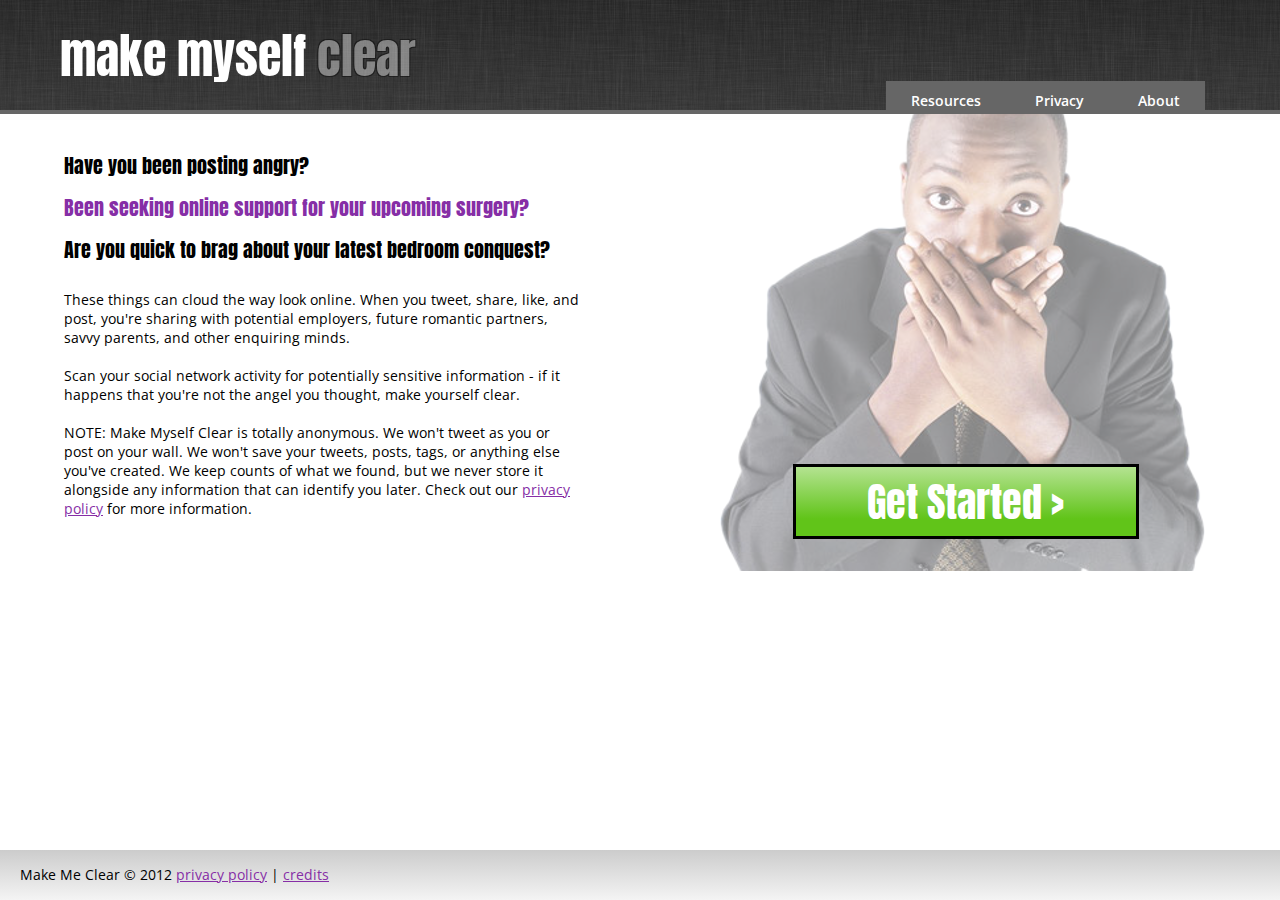
<file: www/index.html>
<!DOCTYPE html PUBLIC "-//W3C//DTD XHTML 1.0 Transitional//EN" "http://www.w3.org/TR/xhtml1/DTD/xhtml1-transitional.dtd">
<html xmlns="http://www.w3.org/1999/xhtml">
<head>
<meta charset="UTF-8" http-equiv="Content-Type"/>
<title>make myself clear - protecting you from you since 2012</title>
<link rel="icon" type="image/x-icon" href="img/favicon.ico" />
<link href='http://fonts.googleapis.com/css?family=Anton|Open+Sans:400,400italic,700' rel='stylesheet' type='text/css'></link>
<link rel="stylesheet" type="text/css" media="all" href="css/mmc.css" />
<link rel="stylesheet" href="css/jqx.base.css" type="text/css"/>
</head>

<body>
<div id="header">
    <div id="logo">
		 <a href=".">				
			make myself <span class="clear">clear</span>
		 </a>
    </div>
    <div id="nav">
	<a href="resources.html">Resources</a>
	<a href="privacy.html">Privacy</a>
	<a href="credits.html">About</a>
    </div>
</div>

<div id="main">
	<div id="page-1" class="page">
		<div id="intro">
<span class="title">Have you been posting angry?</span><br/>
<span class="title alt">Been seeking online support for your upcoming surgery?</span><br/>
<span class="title">Are you quick to brag about your latest bedroom conquest?</span><br/><br />
These things can cloud the way look online. When you tweet, share, like, and post, you're sharing with potential employers, future romantic partners, savvy parents, and other enquiring minds.<br/><br/>
Scan your social network activity for potentially sensitive information  - if it happens that you're not the angel you thought, make yourself clear.
<br/><br/>
NOTE: Make Myself Clear is totally anonymous. We won't tweet as you or post on your wall. We won't save your tweets, posts, tags, or anything else you've created. We keep counts of what we found, but we never store it alongside any information that can identify you later. Check out our <a href="privacy.html" id="policy">privacy policy</a> for more information.
		</div>
		<div id="start" class="first"><button id="go">Get Started &gt;</button></div>
	</div>

	<div id="page-2" class="page">
		<div id="intro">
Use the login buttons to the right to sign in to your social networks. We'll scan what you've posted (or what's been posted about you) and let you know if you're in the clear.
<br><br>
The services are going to ask for all sorts of permissions in order to let us do this, but remember: we don't share anything on your behalf, and we don't keep anything we find after we show it to you.
		</div>
		<div style="text-align:center;margin-top:3%" id="start"><div class="fb-login-button"><a href="#" id="facebook-auth"><img src="img/facebook.png"></a></div><hr><img src="img/twitter.png" height="18" style="padding-right: 5px;vertical-align: text-top;" id="twitter-logo"> <input type="text" value="fixanoid" id="twitter-handle"><button id="twitter-go" style="margin-left: 5px;">go</button> <button id="twitter-logout" style="margin-left: 5px;">logout</button>
		<br><span id="twitter-login"></span></div>
	</div>

	<div id="page-3" class="page">
		<div id="intro">
			<div id="results-intro">
				<div id="accordion">
					<div id="results-accordion" style='overflow: hidden;'>
					</div>
				</div>
			</div>
        </div>
		<div id="results-start">
			<div id="results-next">
			</div>		
		</div>
	</div>

	<div id="page-extra" class="page">
	</div>
</div>

<div id="footer">
	<div id="footer-text">Make Me Clear &copy; 2012 <a href="privacy.html" id="policy">privacy policy</a> | <a href="credits.html" id="credits">credits</a></div>
</div>

<script src="js/jquery-1.7.2.min.js"></script>
<script src="js/mmc.js"></script>
<script type="text/javascript" src="js/jqxcore.js"></script>
<script type="text/javascript" src="js/jqxexpander.js"></script>
<script type="text/javascript" src="js/jqxnavigationbar.js"></script>
<script src="http://platform.twitter.com/anywhere.js?id=XPYOVVCAhB3JUF062shhg&v=1" type="text/javascript"></script>
</body>
</html>
</file>
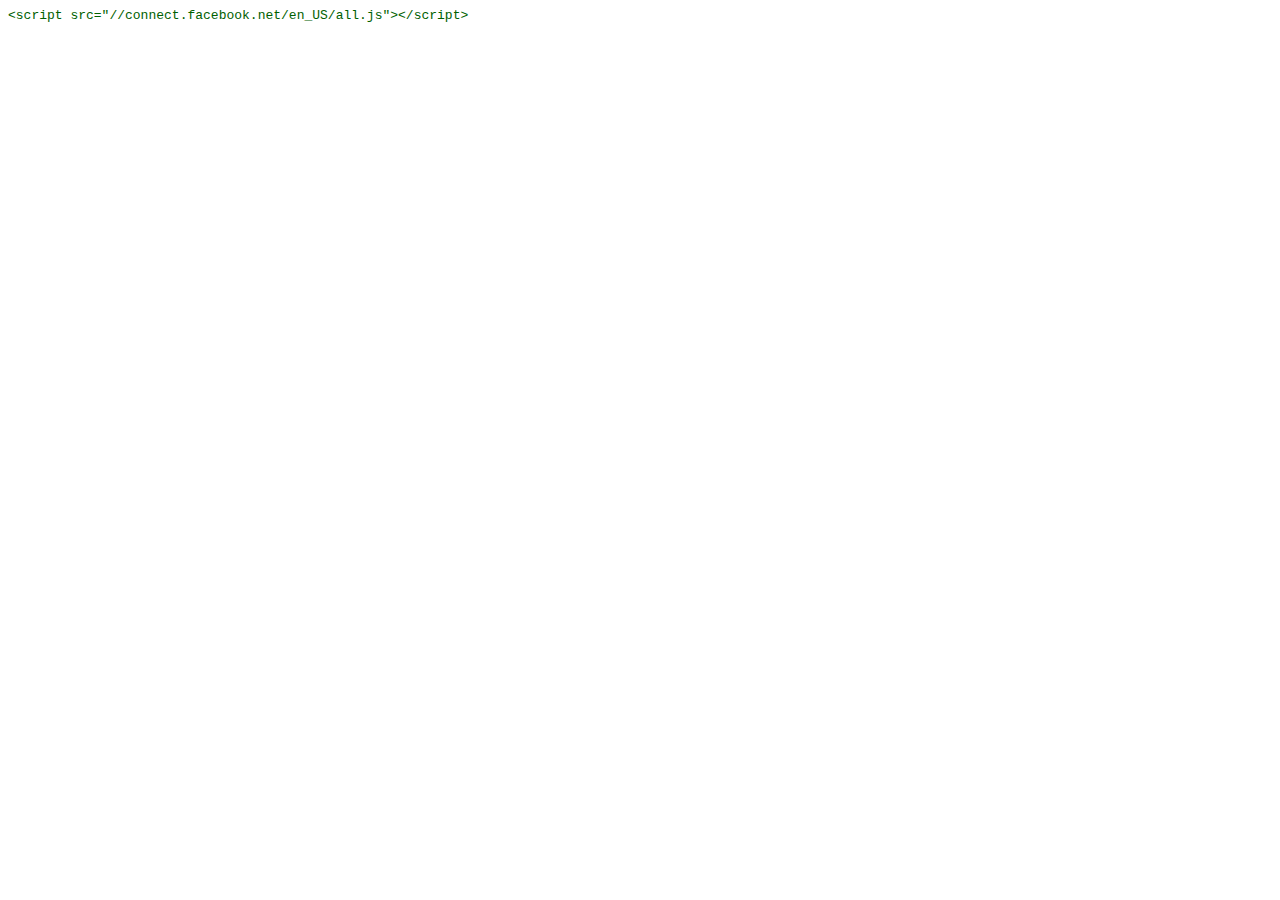
<file: www/channel.html>
<!DOCTYPE html PUBLIC "-//W3C//DTD HTML 4.01//EN" "http://www.w3.org/TR/html4/strict.dtd">
<html>
<head>
  <meta http-equiv="Content-Type" content="text/html; charset=utf-8">
  <meta http-equiv="Content-Style-Type" content="text/css">
  <title></title>
  <meta name="Generator" content="Cocoa HTML Writer">
  <meta name="CocoaVersion" content="1138.32">
  <style type="text/css">
    p.p1 {margin: 0.0px 0.0px 0.0px 0.0px; line-height: 18.0px; font: 13.0px Courier; color: #006000; background-color: #ffffff}
  </style>
</head>
<body>
<p class="p1">&lt;script src="//connect.facebook.net/en_US/all.js"&gt;&lt;/script&gt;</p>
</body>
</html>
</file>
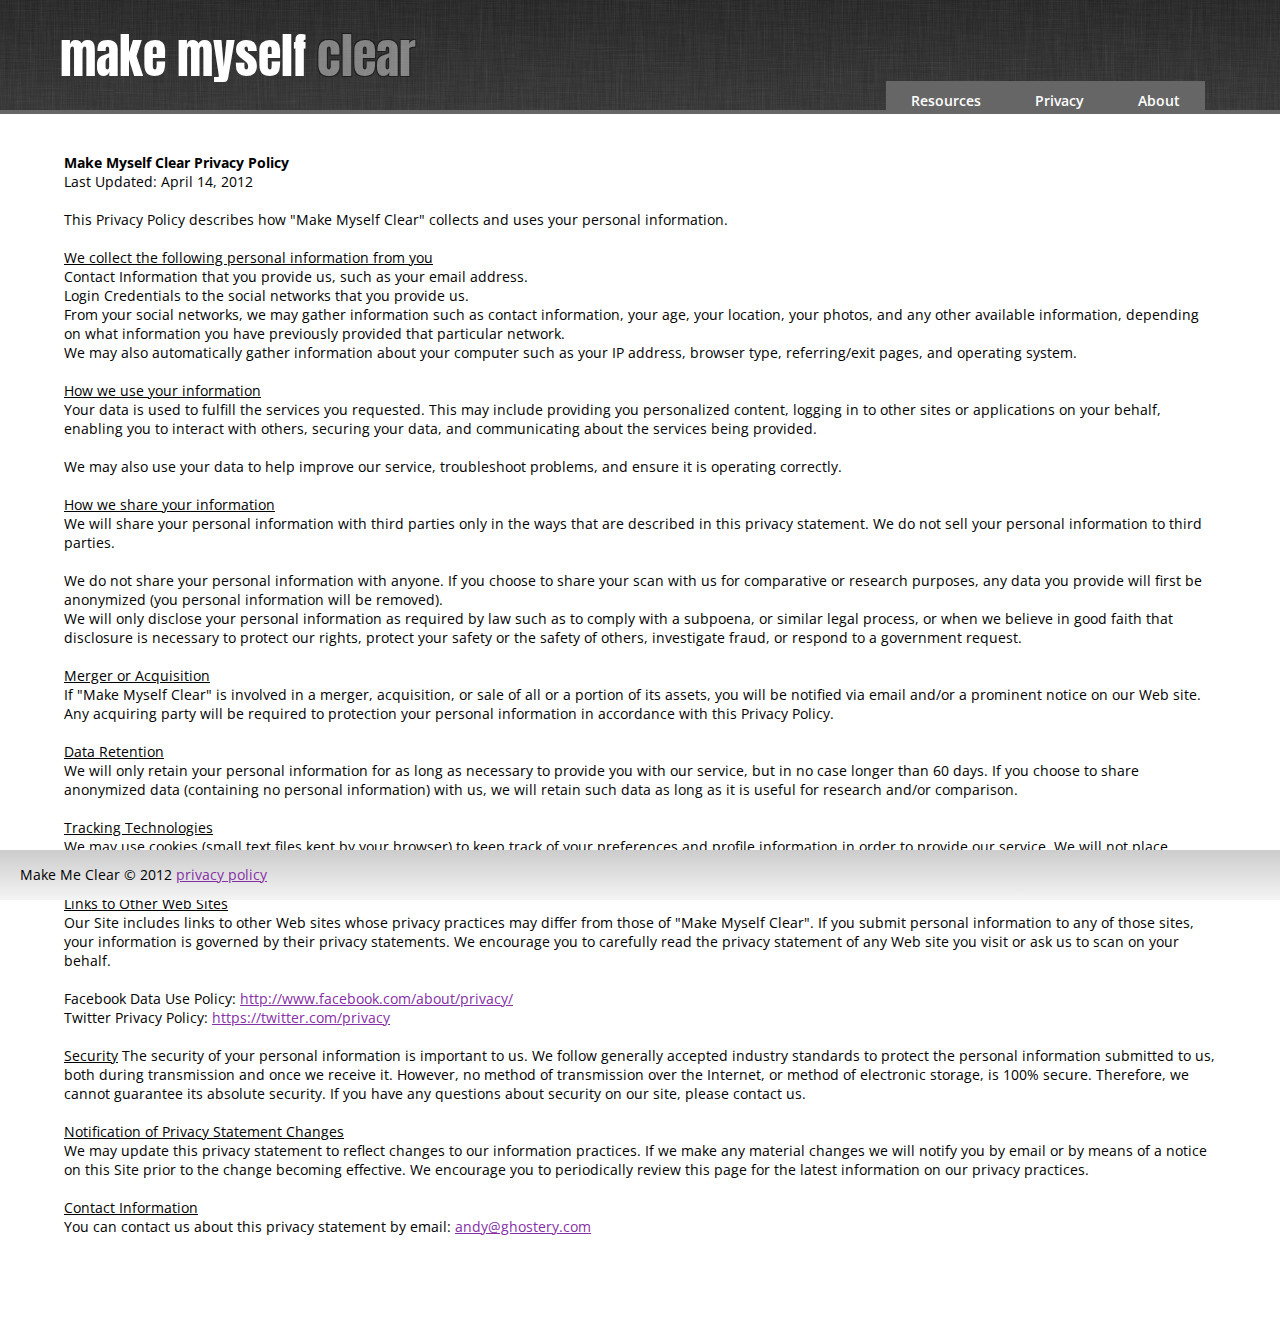
<file: www/privacy.html>
<!DOCTYPE html PUBLIC "-//W3C//DTD XHTML 1.0 Transitional//EN" "http://www.w3.org/TR/xhtml1/DTD/xhtml1-transitional.dtd">
<html xmlns="http://www.w3.org/1999/xhtml">
<head>
<meta charset="UTF-8" http-equiv="Content-Type"/>
<title>make myself clear - protecting you from you since 2012</title>

<link href='http://fonts.googleapis.com/css?family=Anton|Open+Sans:400,400italic,700' rel='stylesheet' type='text/css'></link>
<link rel="stylesheet" type="text/css" media="all" href="css/mmc.css" />

</head>

<body>
<div id="header">
    <div id="logo">
		 <a href="./">				
			make myself <span class="clear">clear</span>
		 </a>
    </div>
    <div id="nav">
	<a href="resources.html">Resources</a>
	<a href="privacy.html">Privacy</a>
	<a href="credits.html">About</a>
    </div>
</div>

<div id="main">
&nbsp;<br/><br/>

<strong>Make Myself Clear Privacy Policy</strong><br>
Last Updated: April 14, 2012<br><br>

This Privacy Policy describes how "Make Myself Clear" collects and uses your personal information.<br><br>

<u>We collect the following personal information from you</u><br>
Contact Information that you provide us, such as your email address.<br>
Login Credentials to the social networks that you provide us.<br>
From your social networks, we may gather information such as contact information, your age, your location, your photos, and any other available information, depending on what information you have previously provided that particular network.<br>
We may also automatically gather information about your computer such as your IP address, browser type, referring/exit pages, and operating system.
<br><br>
<u>How we use your information</u><br>
Your data is used to fulfill the services you requested.  This may include providing you personalized content, logging in to other sites or applications on your behalf, enabling you to interact with others, securing your data, and communicating about the services being provided.
<br><br>
We may also use your data to help improve our service, troubleshoot problems, and ensure it is operating correctly.
<br><br>
<u>How we share your information</u><br>
We will share your personal information with third parties only in the ways that are described in this privacy statement.  We do not sell your personal information to third parties.
<br><br>
We do not share your personal information with anyone.  If you choose to share your scan with us for comparative or research purposes, any data you provide will first be anonymized (you personal information will be removed).<br>
We will only disclose your personal information as required by law such as to comply with a subpoena, or similar legal process, or when we believe in good faith that disclosure is necessary to protect our rights, protect your safety or the safety of others, investigate fraud, or respond to a government request.
<br><br>
<u>Merger or Acquisition</u><br>
If "Make Myself Clear" is involved in a merger, acquisition, or sale of all or a portion of its assets, you will be notified via email and/or a prominent notice on our Web site.  Any acquiring party will be required to protection your personal information in accordance with this Privacy Policy.
<br><br>
<u>Data Retention</u><br>
We will only retain your personal information for as long as necessary to provide you with our service, but in no case longer than 60 days.
If you choose to share anonymized data (containing no personal information) with us, we will retain such data as long as it is useful for research and/or comparison.
<br><br>
<u>Tracking Technologies</u><br>
We may use cookies (small text files kept by your browser) to keep track of your preferences and profile information in order to provide our service. We will not place cookies related to personal information discovered during provision of our service.
<br><br>
<u>Links to Other Web Sites</u><br>
Our Site includes links to other Web sites whose privacy practices may differ from those of "Make Myself Clear".  If you submit personal information to any of those sites, your information is governed by their privacy statements.  We encourage you to carefully read the privacy statement of any Web site you visit or ask us to scan on your behalf.
<br><br>
Facebook Data Use Policy: <a href="http://www.facebook.com/about/privacy/">http://www.facebook.com/about/privacy/</a><br>
Twitter Privacy Policy: <a href="https://twitter.com/privacy">https://twitter.com/privacy</a>
<br><br>
<u>Security</u>
The security of your personal information is important to us.  We follow generally accepted industry standards to protect the personal information submitted to us, both during transmission and once we receive it.  However, no method of transmission over the Internet, or method of electronic storage, is 100% secure.  Therefore, we cannot guarantee its absolute security.  If you have any questions about security on our site, please contact us.
<br><br>
<u>Notification of Privacy Statement Changes</u><br>
We may update this privacy statement to reflect changes to our information practices.  If we make any material changes we will notify you by email or by means of a notice on this Site prior to the change becoming effective.  We encourage you to periodically review this page for the latest information on our privacy practices.
<br><br>
<u>Contact Information</u><br>
You can contact us about this privacy statement by email: <a href="mailto:andy@ghostery.com">andy@ghostery.com</a>
<br><br><br><br><br><br>
</div>

<div id="footer">
<div id="footer-text">Make Me Clear &copy; 2012 <a href="privacy.html" id="policy">privacy policy</a></div>
</div>

</body>
</html>
</file>
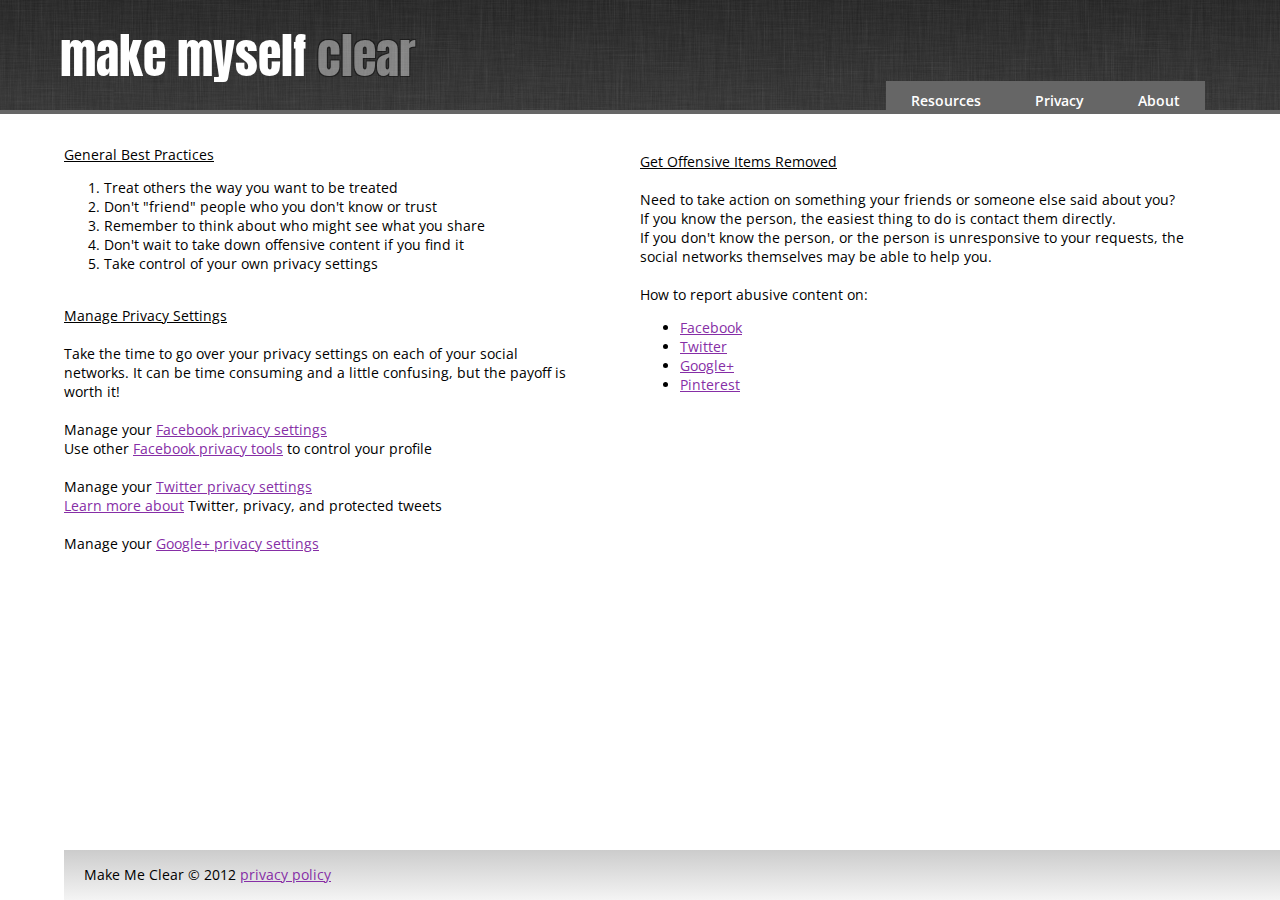
<file: www/resources.html>
<!DOCTYPE html PUBLIC "-//W3C//DTD XHTML 1.0 Transitional//EN" "http://www.w3.org/TR/xhtml1/DTD/xhtml1-transitional.dtd">
<html xmlns="http://www.w3.org/1999/xhtml">
<head>
<meta charset="UTF-8" http-equiv="Content-Type"/>
<title>make myself clear - protecting you from you since 2012</title>

<link href='http://fonts.googleapis.com/css?family=Anton|Open+Sans:400,400italic,700' rel='stylesheet' type='text/css'></link>
<link rel="stylesheet" type="text/css" media="all" href="css/mmc.css" />

</head>

<body>
<div id="header">
    <div id="logo">
		 <a href="./">				
			make myself <span class="clear">clear</span>
		 </a>	
    </div>
    <div id="nav">
	<a href="resources.html">Resources</a>
	<a href="privacy.html">Privacy</a>
	<a href="credits.html">About</a>
    </div>
</div>

<div id="main">
	<div id="page-1" class="page">
		<div id="intro">
<u>General Best Practices</u>
<ol>
<li>Treat others the way you want to be treated</li>
<li>Don't "friend" people who you don't know or trust</li> 
<li>Remember to think about who might see what you share</li>
<li>Don't wait to take down offensive content if you find it</li>
<li>Take control of your own privacy settings</li>
</ol><br/>
<u>Manage Privacy Settings</u>
<br/><br/>
Take the time to go over your privacy settings on each of your social networks.  It can be time consuming and a little confusing, but the payoff is worth it! 
<br/><br/>
Manage your <a href="http://www.facebook.com/settings/?tab=privacy">Facebook privacy settings</a><br/>
Use other <a href="http://www.facebook.com/about/privacy/tools">Facebook privacy tools</a> to control your profile<br/><br/>

Manage your <a href="https://twitter.com/settings/account">Twitter privacy settings</a><br/>   
<a href="https://support.twitter.com/articles/14016">Learn more about</a> Twitter, privacy, and protected tweets<br/><br/> 

Manage your <a href="https://www.google.com/settings/privacy">Google+ privacy settings</a> 
</div>

<div id="start">
&nbsp;<br/><br/>
<u>Get Offensive Items Removed</u><br/><br/>

Need to take action on something your friends or someone else said about you?<br/>

If you know the person, the easiest thing to do is contact them directly.<br/>

If you don't know the person, or the person is unresponsive to your requests, the social networks themselves may be able to help you.<br/><br/>

How to report abusive content on:
<ul>
<li><a href="http://www.facebook.com/help/?faq=212722115425932">Facebook</a></li>
<li><a href="https://support.twitter.com/groups/33-report-a-violation/topics/166-safety-center/articles/15794-safety-abusive-users
">Twitter</a></li>
<li><a href="http://support.google.com/accounts/bin/answer.py?hl=en&answer=97707">Google+</a></li>
<li><a href="http://support.pinterest.com/entries/21051498-how-do-i-report-objectionable-content-or-spam
">Pinterest</a></li>
</ul>
</div>

<div id="footer">
	<div id="footer-text">Make Me Clear &copy; 2012 <a href="privacy.html" id="policy">privacy policy</a></div>
</div>

<script src="js/jquery-1.7.2.min.js"></script>
<script src="js/mmc.js"></script>

</body>
</html>
</file>
<file: www/css/mmc.css>
@charset "utf-8";
/* CSS Document */

/* Layout */ 

body {
	margin:0;
	padding:0;
	font-family:"Open Sans", Helvetica, Arial, sans-serif;
	font-size:14px;
}
a {
	color:#862ea6;
	text-decoration: underline;
	cursor:pointer;
}

a:hover {
	text-decoration: none;
	}

/* HEADER 
*********/

/* crazy header background 
#header {
	background: rgb(204,204,204);
	background: -moz-linear-gradient(top,  rgba(204,204,204,1) 0%, rgba(244,244,244,1) 100%);
	background: -webkit-gradient(linear, left top, left bottom, color-stop(0%,rgba(204,204,204,1)), color-stop(100%,rgba(244,244,244,1)));
	background: -webkit-linear-gradient(top,  rgba(204,204,204,1) 0%,rgba(244,244,244,1) 100%);
	background: -o-linear-gradient(top,  rgba(204,204,204,1) 0%,rgba(244,244,244,1) 100%);
	background: -ms-linear-gradient(top,  rgba(204,204,204,1) 0%,rgba(244,244,244,1) 100%); 
	background: linear-gradient(top,  rgba(204,204,204,1) 0%,rgba(244,244,244,1) 100%);
	filter: progid:DXImageTransform.Microsoft.gradient( startColorstr='#cccccc', endColorstr='#f4f4f4',GradientType=0 );
}
*/
	
#header {
	background: url("../img/bg-wall.png");
	height:110px;
	position:fixed;
	width:100%;
	z-index:9000;
	border-bottom: 4px solid #666;
}

#nav {
	color:#ffffff;
	background:#666666;
	position:absolute;
	bottom:0px;
	right:75px;
	padding-top:10px;
}

#nav a {
	font-weight:600;
	color:#ffffff;
	background:#666666;
	padding-left:25px;	
	padding-right:25px;
	padding-top:10px;
	padding-bottom:4px;
	text-decoration: none;
}

#nav a:hover {
	color:#666666;
	background:#ffffff;
}
#logo {
	float:left;
	margin-left: 20px;
	margin-top:20px;
}

#logo a {
	font-family: Anton, sans-serif;
	font-size: 48px;
	color: #FFF;
    left: 40px;
    position: relative;
	text-decoration: none;
}

#footer {
	background: rgb(204,204,204); /* Old browsers */
	background: -moz-linear-gradient(top,  rgba(204,204,204,1) 0%, rgba(244,244,244,1) 100%); /* FF3.6+ */
	background: -webkit-gradient(linear, left top, left bottom, color-stop(0%,rgba(204,204,204,1)), color-stop(100%,rgba(244,244,244,1))); /* Chrome,Safari4+ */
	background: -webkit-linear-gradient(top,  rgba(204,204,204,1) 0%,rgba(244,244,244,1) 100%); /* Chrome10+,Safari5.1+ */
	background: -o-linear-gradient(top,  rgba(204,204,204,1) 0%,rgba(244,244,244,1) 100%); /* Opera 11.10+ */
	background: -ms-linear-gradient(top,  rgba(204,204,204,1) 0%,rgba(244,244,244,1) 100%); /* IE10+ */
	background: linear-gradient(top,  rgba(204,204,204,1) 0%,rgba(244,244,244,1) 100%); /* W3C */
	filter: progid:DXImageTransform.Microsoft.gradient( startColorstr='#cccccc', endColorstr='#f4f4f4',GradientType=0 ); /* IE6-9 */
	position: absolute;
	bottom: 0px;
	height:50px;
	position:fixed;
	width:100%;
	z-index:9000;
}

#footer-text {
	float:left;
	margin-left: 20px;
	margin-top: 15px;
}

#main {
	position: relative;
	top: 115px;
	min-height: 300px;
	height: 100%;
	margin-left: auto;
	margin-right: auto;
	width: 90%;
}

#intro {
    float: left;
    position: relative;
    width: 45%;
	margin-top: 30px;
}

#results-intro {
   position: relative;
   top: -15px;
   width: 415px;
}

#start {
    float: right;
    height: 457px;
    padding-left: 20px;
    position: relative;
    top: -1px;
    width: 50%;
}

#results_start {
    float: right;
    height: 457px;
    padding-left: 20px;
    position: relative;
    top: -1px;
    width: 50%;
}

#go {
    border: 3px solid black;
    color: white;
    cursor: pointer;
    font-family: Anton,sans-serif;
    font-size: 30pt;
    height: 75px;
    left: 153px;
    position: relative;
    top: 350px;
    width: 60%;
	background: #b4e391; /* Old browsers */
	background: -moz-linear-gradient(top,  #b4e391 0%, #61c419 75%); /* FF3.6+ */
	background: -webkit-gradient(linear, left top, left bottom, color-stop(0%,#b4e391), color-stop(75%,#61c419)); /* Chrome,Safari4+ */
	background: -webkit-linear-gradient(top,  #b4e391 0%,#61c419 75%); /* Chrome10+,Safari5.1+ */
	background: -o-linear-gradient(top,  #b4e391 0%,#61c419 75%); /* Opera 11.10+ */
	background: -ms-linear-gradient(top,  #b4e391 0%,#61c419 75%); /* IE10+ */
	background: linear-gradient(top,  #b4e391 0%,#61c419 75%); /* W3C */
	filter: progid:DXImageTransform.Microsoft.gradient( startColorstr='#b4e391', endColorstr='#61c419',GradientType=0 ); /* IE6-9 */
}

#accordion {
	margin-top: 5px;
}


#results-next {
    padding: 5px;
    position: relative;
    text-align: right;
    top: 280px;
	font-weight: bold;
}

.first {
    background: url("../img/quiet.png") no-repeat scroll 100% -100px transparent;
 }
 
.rageone  {
    background: url("../img/rageone.png") no-repeat scroll 100% -100px transparent;
}

.ragetwo {
    background: url("../img/ragetwo.png") no-repeat scroll 100% -100px transparent;
}

.ragethree {
    background: url("../img/ragethree.png") no-repeat scroll 100% -100px transparent;
}

.ragezero {
    background: url("../img/ragezero.png") no-repeat scroll 100% -100px transparent;
}



.clear {
	color: #ffffff;
	opacity: 0.4;
    text-shadow:
		-1px -1px 0 #000,
		1px -1px 0 #000,
		-1px 1px 0 #000,
		1px 1px 0 #000;
}

.title {
	font-family: Anton, sans-serif;
	font-size: 20px;
	line-height: 210%;
}	

.alt {
	color: #862ea6;
}

.res_title {
    font-family: Anton,sans-serif;
    font-size: 24px;
    font-weight: normal;
}
</file>
<file: www/css/jqx.base.css>
﻿/*Rounded Corners*/
/*top-left rounded Corners*/
.jqx-rc-tl
{
    -moz-border-radius-topleft: 3px;
    -webkit-border-top-left-radius: 3px;
    border-top-left-radius: 3px;
}
/*top-right rounded Corners*/
.jqx-rc-tr
{
    -moz-border-radius-topright: 3px;
    -webkit-border-top-right-radius: 3px;
    border-top-right-radius: 3px;
}
/*bottom-left rounded Corners*/
.jqx-rc-bl
{
    -moz-border-radius-bottomleft: 3px;
    -webkit-border-bottom-left-radius: 3px;
    border-bottom-left-radius: 3px;
}
/*bottom-right rounded Corners*/
.jqx-rc-br
{
    -moz-border-radius-bottomright: 3px;
    -webkit-border-bottom-right-radius: 3px;
    border-bottom-right-radius: 3px;
}
/*top rounded Corners*/
.jqx-rc-t
{
    -moz-border-radius-topleft: 3px;
    -webkit-border-top-left-radius: 3px;
    border-top-left-radius: 3px;
    -moz-border-radius-topright: 3px;
    -webkit-border-top-right-radius: 3px;
    border-top-right-radius: 3px;
}
/*bottom rounded Corners*/
.jqx-rc-b
{
    -moz-border-radius-bottomleft: 3px;
    -webkit-border-bottom-left-radius: 3px;
    border-bottom-left-radius: 3px;
    -moz-border-radius-bottomright: 3px;
    -webkit-border-bottom-right-radius: 3px;
    border-bottom-right-radius: 3px;
}
/*right rounded Corners*/
.jqx-rc-r
{
    -moz-border-radius-topright: 3px;
    -webkit-border-top-right-radius: 3px;
    border-top-right-radius: 3px;
    -moz-border-radius-bottomright: 3px;
    -webkit-border-bottom-right-radius: 3px;
    border-bottom-right-radius: 3px;
}
/*left rounded Corners*/
.jqx-rc-l
{
    -moz-border-radius-topleft: 3px;
    -webkit-border-top-left-radius: 3px;
    border-top-left-radius: 3px;
    -moz-border-radius-bottomleft: 3px;
    -webkit-border-bottom-left-radius: 3px;
    border-bottom-left-radius: 3px;
}
/*all rounded Corners*/
.jqx-rc-all
{
    -moz-border-radius: 3px;
    -webkit-border-radius: 3px;
    border-radius: 3px;
}
/*reset rounded corners*/
.jqx-rc-reset
{
    -moz-border-radius: 0px;
    -webkit-border-radius: 0px;
    border-radius: 0px;
}

/*Reset Style*/
.jqx-reset
{
    padding: 0;
    margin: 0;
    border: none;
    background: transparent;
}

/*Disable browser selection*/
.jqx-disableselect
{
    -webkit-user-select: none;
    -khtml-user-select: none;
    -moz-user-select: none;
    -o-user-select: none;
    user-select: none;
}

/* base fills for all widgets.
----------------------------------*/
/*applied to all widgets*/
.jqx-widget
{
   border-color: #e8e8e8;
   color: #000;
   font-family: Verdana,Arial,sans-serif;
   font-style: normal;
   font-size: 13px;
}

/*applied to containers to set a background and border color. Tabs, NavigationBar, Calendar content.*/
.jqx-widget-content { border-color: #aaa; background: #fff; color: #000; }
/*applied to header areas. Tabs, Menu, Window, Calendar.*/
.jqx-widget-header { border: 1px solid #aaa; background: #e5e5e5; color: #000; }

.jqx-header-item-state-default{ border-color: transparent; background-color: transparent; color: #000; }
.jqx-header-item-state-hover { border-color: #aaa; color: #000; background: #e8e8e8; }
.jqx-header-item-state-selected { border-color: #909090; background: #d1d1d1; color: #000; }

.jqx-state-default{ border-color: transparent; background-color: transparent; color: #000; }
.jqx-state-hover { border-color: #aaa; color: #000; background: #e8e8e8; }
.jqx-state-selected { border-color: #909090; background: #d1d1d1; color: #000; }
.jqx-state-disabled { opacity: .45; filter:Alpha(Opacity=45); background-image: none; }


/*jqxChart Style*/

.jqx-chart-axis-text,
.jqx-chart-label-text, 
.jqx-chart-tooltip-text, 
.jqx-chart-legend-text
{
    fill: #333333;
    color: #333333;
    font-size: 11px;
    font-family: Verdana;
}

.jqx-chart-axis-description
{
    fill: #555555;
    color: #555555;
    font-size: 11px;
    font-family: Verdana;
}
.jqx-chart-title-text
{
    fill: #111111;
    color: #111111;
    font-size: 14px;
    font-weight: bold;
    font-family: Verdana;
}

.jqx-chart-title-description
{
    fill: #111111;
    color: #111111;
    font-size: 12px;
    font-weight: normal;
    font-family: Verdana;
}
/*applied to the Grid's element.*/
.jqx-grid
{
    overflow: hidden;
    border-style: solid;
    border-width: 1px;
    border-color: #aaa;
    font-family: Verdana,Arial,sans-serif;
    font-style: normal;
    font-size: 13px;
}
/*applied to the Pager.*/
.jqx-grid-pager
{
    background: #e5e5e5;
    border: none;
    border-top: 1px solid #aaa;
}
/*applied to the Grid's bottom-right area between the horizontal and vertical scrollbars.*/
.jqx-grid-bottomright
{
    background: #e5e5e5;
}
/*applied to the Grid's header area.*/
.jqx-grid-header 
{
    border-style: solid;
    border-width: 0px 0px 1px 0px;
    overflow: hidden;
    border-color: #aaa;
    margin: 0px;
    padding: 0px;
 }
 /*applied to the columns.*/
.jqx-grid-column-header {
    border-style: solid;
    border-width: 0px 1px 0px 0px;
    border-color: #aaa;
    background: #e5e5e5;
    color: #000;
    white-space: nowrap;
    border-style: solid;
    font-weight: normal;  
    overflow: hidden;
    text-align: left;
    padding: 0px;
    margin: 0px;
 }
 /*applied to the column's button.*/
 .jqx-grid-column-menubutton {
    border-style: solid;
    border-width: 0px 0px 0px 1px;
    border-color: #aaa;
    background: #e5e5e5;
    background-image: url('../resources/menubutton.png');
    background-repeat: no-repeat;
    background-position: center;
    cursor: pointer;
 }
 /*applied to the column's sort button when the sort order is ascending.*/
 .jqx-grid-column-sortascbutton {
    border: none;
    background: #e5e5e5;
    background-image: url('../resources/sortascbutton.png');
    background-repeat: no-repeat;
    background-position: center;
    cursor: pointer;
 }
 /*applied to the column's sort button when the sort order is descending.*/
  .jqx-grid-column-sortdescbutton {
    border: none;
    background: #e5e5e5;
    background-image: url('../resources/sortdescbutton.png');
    background-repeat: no-repeat;
    background-position: center;
    cursor: pointer;
 }
  /*applied to the column's filter button.*/
  .jqx-grid-column-filterbutton
 {
    border: none;
    background: #e5e5e5;
    background-image: url('../resources/filter_dark.png');
    background-repeat: no-repeat;
    background-position: center;
 }
  /*applied to the column's resize line.*/
 .jqx-grid-column-resizeline {
   border-right: 1px dotted #444; 
 }
 /*applied to the validation popup during cell editing.*/
 .jqx-grid-validation
 {
    background: #df2227;
    color: #fff;
    padding: 4px 8px;
 }
  .jqx-grid-validation-arrow-up
 {
    background-image: url('../resources/red_arrow_up.png');
    background-repeat: no-repeat;
    background-position: center center;
 }
  .jqx-grid-validation-arrow-down
 {
    background-image: url('../resources/red_arrow_down.png');
    background-repeat: no-repeat;
    background-position: center center;
 }
  /*applied to the column's resize start line.*/
  .jqx-grid-column-resizestartline {
   border-right: 1px solid #444; 
 }
  /*applied to the sort ascending menu item in the Grid's Context Menu*/
 .jqx-grid-sortasc-icon
 {
    background-image: url('../resources/sortasc.png');
    background-repeat: no-repeat;
    background-position: left center;
    width: 16px;
    height: 16px;
    float: left;
    margin-left: -4px;
    margin-right: 4px;
 }
  /*applied to the sort ascending menu item in the Grid's Context Menu*/
 .jqx-grid-sortdesc-icon
 {
    background-image: url('../resources/sortdesc.png');
    background-repeat: no-repeat;
    background-position: left center;
    width: 16px;
    height: 16px;
    float: left;
    margin-left: -4px;
    margin-right: 4px;
 }
  /*applied to the grid menu's sort remove item/*/
 .jqx-grid-sortremove-icon
 {
    background-image: url('../resources/sortremove.png');
    background-repeat: no-repeat;
    background-position: left center;
    width: 16px;
    height: 16px;
    float: left;
    margin-left: -4px;
    margin-right: 4px;
 }
   /*applied to the grouping column's drag and drop item when the drop operation is allowed.*/
 .jqx-grid-drag-icon
 {
    background-image: url('../resources/drag.png');
    background-repeat: no-repeat;
    background-position: left center;
    width: 16px;
    height: 16px;
 }
   /*applied to the grouping column's drag and drop item when the drop operation is not allowed.*/
 .jqx-grid-dragcancel-icon
 {
    background-image: url('../resources/dragcancel.png');
    background-repeat: no-repeat;
    background-position: left center;
    width: 16px;
    height: 16px;
 }
 /*applied to the 'group by' menu item.*/
 .jqx-grid-groupby-icon
 {
    background-repeat: no-repeat;
    background-position: left center;
    width: 16px;
    height: 16px;
    float: left;
    margin-left: -4px;
    margin-right: 4px;
 }
/*applied to the column anchor tags.*/
 .jqx-grid-column-header a:link{
    display: block;
    margin: 4px;
    height: 18px;
    line-height: 18px;
    color: #000;
    outline: 0 none;
    text-decoration: none;
    cursor: pointer;
}
 .jqx-grid-column-header a:visited{
    display: block;
    margin: 4px;
    height: 18px;
    line-height: 18px;
    color: #000;
    outline: 0 none;
    text-decoration: none;
    cursor: pointer;
}
/*applied to the groups header area.*/
 .jqx-grid-groups-header {
    border-style: solid;
    border-width: 0px 0px 1px 0px;
    border-color: #aaa;
    background: #efefef;
    color: #000;
    white-space: nowrap;
    border-style: solid;
    font-weight: normal;  
    overflow: hidden;
    text-align: left;
    padding: 0px;
    margin: 0px;
 }
/*applied to a grouping row.*/
 .jqx-grid-groups-row {
    color: #000;
    font-size: 13px;
    font-weight:bold;
    white-space: nowrap;
    text-align: left;
    padding: 0px;
    top: 50%;
    margin-top: -8px;
 }
 /*applied to the row details.*/
 .jqx-grid-groups-row-details {
    font-weight: normal;
 }
 /*applied to a grouping column.*/
 .jqx-grid-group-column 
 {
    border: 1px solid #aaa;
    background: #e5e5e5;
    color: #000;
    white-space: nowrap;
    border-style: solid;
    font-weight: normal;  
    overflow: hidden;
    text-align: left;
    padding: 0px;
    margin: 0px;
 }
 /*applied to the lines between the group columns.*/
  .jqx-grid-group-column-line
 {
    background: #aaa;
 }
 /*applied to the drop line indicators displayed in the grouping header.*/
  .jqx-grid-group-drag-line
 {
    background: #80be09;
 }
 /*applied to the anchor tags inside a grouping column.*/
 .jqx-grid-group-column  a:link{
    display: block;
    margin: 4px;
    height: 18px;
    line-height: 18px;
    color: #000;
    outline: 0 none;
    text-decoration: none;
    cursor: pointer;
}
 .jqx-grid-group-column  a:visited{
    display: block;
    margin: 4px;
    height: 18px;
    line-height: 18px;
    color: #000;
    outline: 0 none;
    text-decoration: none;
    cursor: pointer;
}
/*applied to a grid cell*/
.jqx-grid-cell {
    border-style: solid;
    border-width: 0px 1px 1px 0px;
    margin-right: 1px;
    margin-bottom: 1px;
    border-color: #aaa;
    color: #000;
    white-space: nowrap;
    border-style: solid;
    font-weight: normal;
    background-color: #fff;  
    font-size: inherit;
 }
/*applied to the grid cells in the sort column*/
 .jqx-grid-cell-sort {
    background-color: #f0f0f0;
 }

 /*applied to the grid cells in the filter column*/
 .jqx-grid-cell-filter {
    background-color: #e6e6e6;
 }
 /*applied to the grid cells area.*/
.jqx-grid-content {
    border-style: solid;
    border-width: 0px 0px 0px 0px;
    border-color: #aaa;
    color: #000;
    white-space: nowrap;
    border-style: solid;
    font-weight: normal;  
    overflow: hidden;
 }
 /*applied to a grid cell that is part of a rows group.*/
.jqx-grid-group-cell {
    border-style: solid;
    border-width: 0px 0px 1px 0px;
    border-color: #aaa;
    color: #000;
    white-space: nowrap;
    border-style: solid;
    font-weight: normal;  
    background: #fefefe;  
 }
 /*applied to a grid cell that is part of a details row and grouping is enabled.*/
.jqx-grid-group-details-cell {
    border-width: 0px 0px 0px 0px;
 }
 /*applied to a grid cell that is part of a details row.*/
.jqx-grid-details-cell {
    border-width: 0px 1px 0px 0px;
 }
  /*applied to a grid cell. Represents the alternating cell background.*/
.jqx-grid-cell-alt {
    background: #f9f9f9;  
 }
/*applied to a sorted and alternating grid cell*/
.jqx-grid-cell-sort-alt {
    background-color: #e5e5e5;
 }/*applied to a sorted and alternating grid cell*/
.jqx-grid-cell-filter-alt {
    background-color: #f0f0f0;
 }
  /*applied to a pinned grid cell.*/
.jqx-grid-cell-pinned {
    background-color: #e5e5e5;
 }
 /*applied to a pinned grid cell. Represents the alternating cell background.*/
.jqx-grid-cell-pinned-alt {
    background-color: #e5e5e5;
 }
 /*applied to a selected grid cell.*/
 .jqx-grid-cell-selected {
    background-color: #dadada;
 }
  /*applied to the selection area.*/
 .jqx-grid-selectionarea {
    background-color: #dadada; 
    border: 1px solid #aaa;
    opacity: 0.5;
 }
 /*applied to a hovered grid cell.*/
 .jqx-grid-cell-hover {
    background-color: #eee;
 }
 /*applied to the Grid when its loading the data.*/
 .jqx-grid-load
{
    padding-right: 0px;
    background-image: url(../resources/loader.gif);
    background-position: 50% 50%;
    background-repeat: no-repeat;  
}
/*applied to a group's collapse button.*/
.jqx-grid-group-collapse
{
    padding-right: 0px;
    background-image: url(images/icon-right.png);
    background-position: 50% 50%;
    background-repeat: no-repeat;
    cursor: pointer;
}
/*applied to a group's expand button.*/
.jqx-grid-group-expand
{
    padding-right: 0px;
    background-image: url(images/icon-down.png);
    background-position: 50% 50%;
    background-repeat: no-repeat;
    cursor: pointer;
}
/*jqxProgresBar Style*/
.jqx-progressbar
{
    overflow: hidden;
    outline: none;
    border: 1px solid #aaaaaa;
    background: #FFFFFF;
    height: 2em;
    font-size: 1.1em;
}
/*applied to the progressbar's value element*/
.jqx-progressbar-value
{
    outline: none;
    border: 0px solid #AAAAAA;
    height: 100%;
    background: #bbbfc4;
    font-size: 1.1em;
}
/*applied to the progress bar's vertical value element- when the widget's orientation is 'vertical'*/
.jqx-progressbar-value-vertical
{
    outline: none;
    border: 0px solid #AAAAAA;
    height: 100%;
    background: #bbbfc4;
    font-size: 1.1em;
}
/*applied to the progressbar's text element*/
.jqx-progressbar-text
{
    font-size: 10px;
    border: none;
    color: #aaa;
}
/*applied to the progress bar when the widget is in disabled state*/
.jqx-progressbar-disabled
{
    outline: none;
    border: 1px solid #ccc;
    background: #ccc;
    height: 2em;
    font-size: 1.1em;
}

/*jqxMenu Style*/
.jqx-menu
{
    font-family: Verdana,Arial,sans-serif;
    font-style: normal;
    font-size: 13px;
    left: 100%;
    color: #000;
    right: 0;
    float: none;
    margin: 0px;
    visibility: hidden;
    border-style: solid;
    border-width: 1px;
    border-color: #828282;
    height: 100%;
    padding: 0px;
    overflow: hidden;
    text-align: left;
}
.jqx-menu-dropdown-column
{
    float: left;
}
/*applied to the menu when it is horizontal. Sets the menu's background*/
.jqx-menu-horizontal
{
    background-color: #e8e8e8;
    margin: 0px;
    padding: 0px;
    overflow: hidden;
    text-align: center;
}
/*applied to the menu when it is vertical. Sets the menu's background*/
.jqx-menu-vertical
{
    background: #e8e8e8;
    text-align: left;
}
/*applied to the sub menu. Sets the sub menu's background*/
.jqx-menu-dropdown
{
    font-family: Verdana,Arial,sans-serif;
    font-style: normal;
    font-size: 13px;
    left: 100%;
    margin: 0px;
    padding: 0px;
    right: 0;
    overflow: hidden;
    display: none;
    float: none;
    width: 150px;
    background-color: #ffffff;
    border-style: solid;
    border-width: 1px;
    border-color: #828282;
    text-align: left;
    padding: 2px;
}
/*applied to the sub menu's ul elements.*/
.jqx-menu-dropdown ul
{
    left: 100%;
    margin: 0px;
    padding: 0px;
    right: 0;
    overflow: hidden;
    border: none;
}
/*applied to the menu's ul elements.*/
.jqx-menu ul
{
    left: 100%;
    margin: 0px;
    padding: 2px;
    right: 0;
    overflow: hidden;
    background-color: transparent;
    border: none;
}
/*applied to the top level menu items.*/
.jqx-menu-item-top
{
    text-indent: 0;
    list-style: none;
    padding: 4px 8px 4px 8px;
    left: 100%;
    overflow: hidden;
    border: 1px solid transparent;
    color: inherit;
    right: 0;
    margin: 0px 1px 0px 1px;
    font-family: Verdana,Arial,sans-serif;
    cursor: pointer;
    background-color: transparent;
}
/*applied to the sub menu items.*/
.jqx-menu-item
{
    text-indent: 0;
    background-color: #ffffff;
    border: 1px solid #ffffff;
    list-style: none;
    padding: 4px 8px 4px 8px;
    margin: 1px 1px 1px 1px;
    float: none;
    overflow: hidden;
    left: 100%;
    color: inherit;
    right: 0;
    font-size: 13px;
    font-family: Verdana,Arial,sans-serif;
    text-align: left;
    cursor: pointer;
}
/*applied to a sub menu item when the mouse is over the item.*/
.jqx-menu-item-hover
{
    background-color: #e8e8e8;
    border: 1px solid #aaaaaa;
    color: inherit;
    right: 0;
    list-style: none;
    margin: 1px 1px 1px 1px;
    left: 100%;
    padding: 4px 8px 4px 8px;
    text-align: left;
    cursor: pointer;
}
/*applied to a top-level menu item when the mouse is over it.*/
.jqx-menu-item-top-hover
{
    background-color: #e8e8e8;
    border: 1px solid #aaaaaa;
    color: inherit;
    right: 0;
    list-style: none;
    margin: 0px 1px 0px 1px;
    left: 100%;
    padding: 4px 8px 4px 8px;
    top: 50%;
    cursor: pointer;
}
/*applied to a sub menu item when its sub menu is opened.*/
.jqx-menu-item-selected
{
    background-color: #d1d1d1;
    border: 1px solid #909090;
    color: #000;
    right: 0;
    list-style: none;
    margin: 1px 1px 1px 1px;
    left: 100%;
    padding: 4px 8px 4px 8px;
    text-align: left;
    cursor: pointer;
}
/*applied to a disabled sub menu item.*/
.jqx-menu-item-disabled
{
    color: #ccc;
    right: 0;
    list-style: none;
    margin: 1px 1px 1px 1px;
    left: 100%;
    padding: 4px 8px 4px 8px;
}
/*applied to a top-level menu item when its sub menu is opened.*/
.jqx-menu-item-top-selected
{
    background-color: #ffffff;
    border: 1px solid #909090;
    color: #000;
    right: 0;
    list-style: none;
    margin: 0px 1px 0px 1px;
    left: 100%;
    padding: 4px 8px 4px 8px;
    cursor: pointer;
}
/*applied to the menu separator items.*/
.jqx-menu-item-separator
{
    text-indent: 0;
    background-color: #ddd;
    border: none;
    list-style: none;
    height: 1px;
    line-height:0;
    padding: 0px;
    margin: 1px 2px 1px 2px;
    float: none;
    overflow: hidden;
    left: 100%;
    color: inherit;
    right: 0;
    font-size: 1px;
    font-family: Verdana,Arial,sans-serif;
}
/*applied to a sub menu item when it has sub menu items. Displays right arrow icon.*/
.jqx-menu-item-arrow-right
{
    padding-right: 0px;
    margin-right: -8px;
    width: 17px;
    height: 17px;
    background-image: url(images/icon-right.png);
    background-position: 100% 50%;
    background-repeat: no-repeat;
}
/*applied to a sub menu item when it has sub menu items. Displays down arrow icon.*/
.jqx-menu-item-arrow-down
{
    padding-right: 0px;
    margin-right: -8px;
    width: 17px;
    height: 15px;
    background-image: url(images/icon-down.png);
    background-position: 100% 50%;
    background-repeat: no-repeat;
}
/*applied to a sub menu item when it has sub menu items. Displays up arrow icon.*/
.jqx-menu-item-arrow-up
{
    padding-right: 0px;
    margin-right: -8px;
    width: 17px;
    height: 15px;
    background-image: url(images/icon-up.png);
    background-position: 100% 50%;
    background-repeat: no-repeat;
}
/*applied to a sub menu item when it has sub menu items. Displays left arrow icon.*/
.jqx-menu-item-arrow-left
{
    padding-right: 0px;
    padding-left: 5px;
    width: 17px;
    height: 17px;
    background-image: url(images/icon-left.png);
    background-position: 0 50%;
    background-repeat: no-repeat;
}
/*applied to a sub menu item when it has sub menu items and its sub menu is opened. Displays right arrow icon.*/
.jqx-menu-item-arrow-right-selected
{
    padding-right: 0px;
    margin-right: -8px;
    width: 17px;
    height: 17px;
    background-image: url(images/icon-right.png);
    background-position: 100% 50%;
    background-repeat: no-repeat;
}
/*applied to a sub menu item when it has sub menu items and its sub menu is opened. Displays down arrow icon.*/
.jqx-menu-item-arrow-down-selected
{
    padding-right: 0px;
    margin-right: -8px;
    width: 17px;
    height: 17px;
    background-image: url(images/icon-down.png);
    background-position: 100% 50%;
    background-repeat: no-repeat;
}
/*applied to a sub menu item when it has sub menu items and its sub menu is opened. Displays up arrow icon.*/
.jqx-menu-item-arrow-up-selected
{
    padding-right: 0px;
    margin-right: -8px;
    width: 17px;
    height: 17px;
    background-image: url(images/icon-up.png);
    background-position: 100% 50%;
    background-repeat: no-repeat;
}
/*applied to a sub menu item when it has sub menu items and its sub menu is opened. Displays left arrow icon.*/
.jqx-menu-item-arrow-left-selected
{
    padding-right: 0px;
    padding-left: 5px;
    width: 17px;
    height: 17px;
    background-image: url(images/icon-left.png);
    background-position: 0 50%;
    background-repeat: no-repeat;
}
/*applied to a top-level menu item when it has sub menu items. Displays right arrow icon.*/
.jqx-menu-item-arrow-top-right
{
    padding-right: 0px;
    margin-right: -8px;
    width: 17px;
    height: 17px;
    background-image: url(images/icon-right.png);
    background-position: 100% 50%;
    background-repeat: no-repeat;
}
/*applied to a top-level menu item when it has sub menu items. Displays left arrow icon.*/
.jqx-menu-item-arrow-top-left
{
    padding-right: 0px;
    padding-left: 5px;
    width: 17px;
    height: 17px;
    background-image: url(images/icon-left.png);
    background-position: 0 50%;
    background-repeat: no-repeat;
}
/*applied to the anchor elements of a sub menu item.*/
.jqx-menu-item a:link, a:visited
{
    border: none;
    background-color: transparent;
    outline: none;
    font-family: Verdana,Arial,sans-serif /*{ffDefault}*/;
    color: #000;
    text-decoration: none;
}
/*applied to the anchor elements of a sub menu item.*/
.jqx-menu-item a:hover
{
    text-decoration: none;
    color: inherit;
    outline: none;
    background-color: transparent;
}

/*applied to the anchor elements of a top-level menu item.*/
.jqx-menu-item-top a:link
{
    border: none;
    background-color: transparent;
    outline: none;
    font-family: Verdana,Arial,sans-serif /*{ffDefault}*/;
    color: #000;
    text-decoration: none;
}
/*applied to the anchor elements of a top-level menu item.*/
.jqx-menu-item-top a:visited
{
    border: none;
    background-color: transparent;
    outline: none;
    font-family: Verdana,Arial,sans-serif /*{ffDefault}*/;
    color: #000;
    text-decoration: none;
}
/*applied to the anchor elements of a top-level menu item.*/
.jqx-menu-item-top a:hover
{
    text-decoration: none;
    color: #000;
    outline: none;
    background-color: transparent;
    border: none;
}
/*applied to the menu widget when it is disabled.*/
.jqx-menu-disabled
{
    color: #aaa;
    cursor: default;
}
/*applied to the anchor elements of all disabled menu items.*/
.jqx-menu-disabled a:link
{
    font-family: Verdana,Arial,sans-serif /*{ffDefault}*/;
    cursor: default;
    color: #aaa;
    text-decoration: none;
}
.jqx-menu-disabled a:visited
{
    font-family: Verdana,Arial,sans-serif /*{ffDefault}*/;
    cursor: default;
    color: #aaa;
    text-decoration: none;
}
.jqx-menu-disabled a:hover
{
    cursor: default;
}

/*jqxtree Style*/
.jqx-tree
{
    left: 100%;
    right: 0;
    float: none;
    margin: 0px;
    border-style: solid;
    border-width: 1px;
    padding: 0px;
    background: #ffffff;
    overflow: hidden;
    text-align: left;
    outline: none;
    white-space: nowrap;
    line-height: 14px;
}
/*applied to the jqxTree root UL element.*/
.jqx-tree-dropdown-root
{
    font-family: Verdana,Arial,sans-serif;
    font-style: normal;
    left: 100%;
    margin: 5px 0px 5px 0px;
    padding: 0px 5px 0px 5px;
    right: 0;
    width: 100%;
    overflow: hidden;
    display: block;
    float: none;
    background-color: transparent;
    border-style: solid;
    border-width: 0px;
    border-color: #fff;
    text-align: left;
    outline: none;
    white-space: nowrap;
}
/*applied to the jqxTree UL elements.*/
.jqx-tree-dropdown
{
    font-family: Verdana,Arial,sans-serif;
    font-style: normal;
    left: 100%;
    margin: 0px;
    padding: 0px 0px 0px 10px;
    right: 0;
     display: block;
    float: none;
    width: 100%;
    background-color: transparent;
    border-style: solid;
    border-width: 0px;
    border-color: #fff;
    text-align: left;
    outline: none;
}
/*applied to a tree item.*/
.jqx-tree-item
{
    border-style: solid;
    border-width: 1px;
    text-indent: 0;
    list-style: none;
    padding: 3px;
    margin: 0px;
    float: none;
    overflow: hidden;
    left: 100%;
    color: #000;
    right: 0;
    font-size: 13px;
    font-family: Verdana,Arial,sans-serif;
    text-align: left;
    cursor: default;
    text-decoration: none;
}
/*applied to the jqxTree LI elements.*/
.jqx-tree-item-li
{
    text-indent: 0;
    background-color: transparent;
    border: 0px solid transparent;
    list-style: none;
    left: 100%;
    color: #000;
    right: 0;
    font-family: Verdana,Arial,sans-serif;
    text-align: left;
    outline: none;
    margin: 1px;
    padding: 0px;
    padding-right: 5px;
}
/*applied to the last LI elements in an UL element.*/
.jqx-tree-item-u-last
{
    margin: 0px 0px 0px 0px;
}
/*applied to a tree item when the mouse is over the item.*/
.jqx-tree-item-hover
{
    color: inherit;
    right: 0;
    padding: 3px;
    margin: 0px;
    list-style: none;
    left: 100%;
    text-align: left;
    cursor: pointer;
    text-decoration: none;
}
/*applied to a tree item when the item is selected.*/
.jqx-tree-item-selected
{
    color: inherit;
    right: 0;
    padding: 3px;
    margin: 0px;
    list-style: none;
    left: 100%;
    text-align: left;
    cursor: pointer;
    text-decoration: none;
}
/*applied to the anchor element of a tree item.*/
.jqx-tree-item a:link
{
    text-indent: 0;
    background-color: transparent;
    border: 0px solid transparent;
    list-style: none;
    padding: 0px;
    margin: 0px;
    float: none;
    overflow: hidden;
    left: 100%;
    color: inherit;
    right: 0;
    font-size: 13px;
    font-family: Verdana,Arial,sans-serif;
    text-align: left;
    cursor: pointer;
    text-decoration: none;
    outline: none;
}
/*applied to a tree item when the item is disabled.*/
.jqx-tree-item-disabled
{
    color: #ccc;
    right: 0;
    list-style: none;
    margin: 0px;
    left: 100%;
    padding: 3px;
    cursor: default;
}
/*applied to a tree item when it has sub items and is collapsed. Displays an arrow icon next to the item.*/
.jqx-tree-item-arrow-collapse
{
    padding-right: 0px;
    width: 17px;
    height: 17px;
    background-image: url(images/icon-right.png);
    background-position: 100% 50%;
    background-repeat: no-repeat;
    cursor: pointer;
}
/*applied to a tree item when it has sub items and is expanded. Displays an arrow icon next to the item.*/
.jqx-tree-item-arrow-expand
{
    padding-right: 0px;
    width: 17px;
    height: 17px;
    background-image: url(images/icon-down.png);
    background-position: 100% 50%;
    background-repeat: no-repeat;
    cursor: pointer;
}
/*applied to a tree item when it has sub items and is expanded and the mouse is over the arrow icon.*/
.jqx-tree-item-arrow-expand-hover
{
    padding-right: 0px;
    margin-right: 0px;
    width: 17px;
    height: 17px;
    background-image: url(images/icon-down.png);
    background-position: 100% 50%;
    background-repeat: no-repeat;
    cursor: pointer;
}
/*applied to a tree item when it has sub items and is collapsed and the mouse is over the arrow icon.*/
.jqx-tree-item-arrow-collapse-hover
{
    padding-right: 0px;
    width: 17px;
    height: 17px;
    background-image: url(images/icon-right.png);
    background-position: 100% 50%;
    background-repeat: no-repeat;
    cursor: pointer;
}
/*applied to the tree when it is disabled.*/
.jqx-tree-disabled
{
    color: #aaa;
    cursor: default;
}
/*applied to the anchor elements in a tree when it is disabled.*/
.jqx-tree-disabled a:link
{
    font-family: Verdana,Arial,sans-serif /*{ffDefault}*/;
    cursor: default;
    color: #aaa;
    text-decoration: none;
}
.jqx-tree-disabled a:visited
{
    font-family: Verdana,Arial,sans-serif /*{ffDefault}*/;
    cursor: default;
    color: #aaa;
    text-decoration: none;
}
.jqx-tree-disabled a:hover
{
    cursor: default;
}


/*jqxTabs*/
.jqx-tabs
{
    outline: none;
    margin: 0 0 0 0;
    padding: 0px;
    overflow: hidden;
    background: transparent;
    border: 1px solid #aaaaaa;
    font-size: 13px;
    font-family: Verdana,Arial,sans-serif /*{ffDefault}*/;
}
/*applied to the tab close button.*/
.jqx-tabs-close-button
{
    outline: none;
    background-image: url(images/close.png);
    cursor: pointer;
    margin: 0 0 0 0;
    padding: 0 0 0 0;
}
/*applied to the tab close button when the tab is selected.*/
.jqx-tabs-close-button-selected
{
    outline: none;
    background-image: url(images/close.png);
    cursor: pointer;
    margin: 0 0 0 0;
    padding: 0 0 0 0;
}
/*applied to the tab close button when the mouse is over the tab.*/
.jqx-tabs-close-button-hover
{
    outline: none;
    background-image: url(images/close.png);
    cursor: pointer;
    margin: 0 0 0 0;
    padding: 0 0 0 0;
}
/*applied to the tab's left scroll arrow.*/
.jqx-tabs-arrow-left
{
    outline: none;
    position: relative;
    z-index: 15;
    float: left;
    cursor: pointer;
    margin: 0 0 0 0;
    padding: 0 0 0 0;
    background-image: url('images/icon-left.png');
    background-repeat: no-repeat;
    background-position: center;
}
/*applied to the tab's right scroll arrow.*/
.jqx-tabs-arrow-right
{
    outline: none;
    position: relative;
    z-index: 15;
    background-image: url('images/icon-right.png');
    background-repeat: no-repeat;
    background-position: center;
    float: left;
    cursor: pointer;
    margin: 0 0 0 0;
    padding: 0 0 0 0;
}
.jqx-tabs-arrow-background
{
    background: #eeeeee;
}
/*applied to the tab's title.*/
.jqx-tabs-title
{
    color: #000;
    outline: none;
    display: block;
    cursor: pointer;
    white-space: nowrap;
    left: 100%;
    right: 0;
    text-indent: 0px;
    list-style: none;
    border: 1px solid transparent;
    margin: 0px 2px 0px 0px;
    font-family: Verdana,Arial,sans-serif /*{ffDefault}*/;
    overflow: hidden;
    z-index: 1;
    padding-left: 13px;
    padding-right: 13px;
    padding-bottom: 5px;
    padding-top: 5px;
    background: transparent;
    height: auto;
    position: relative; 
}
.jqx-tabs-title-bottom
{
}
.jqx-tabs-title a:link
{
    color: inherit;
    *color: expression(this.parentNode.currentStyle['color']);    
    text-decoration: none;
}
.jqx-tabs-title a:hover
{
    color: inherit;
    *color: expression(this.parentNode.currentStyle['color']);
    text-decoration: none;
}
.jqx-tabs-title a:active
{
    color: inherit;
    *color: expression(this.parentNode.currentStyle['color']);
    text-decoration: none;
}
.jqx-tabs-title a:visited
{
    color: inherit;
    *color: expression(this.parentNode.currentStyle['color']);
    text-decoration: none;
}
/*applied to the tab's title when the tab is selected and the jqxTab's position property is set to 'top' .*/
.jqx-tabs-title-selected-top
{
    z-index: 999999;
    outline: none;
    border-top: 1px solid #aaa;
    border-left: 1px solid #aaa;
    border-right: 1px solid #aaa;
    border-bottom: 1px solid #fff;
    background-color: #fff;
    padding-bottom: 7px;
}
/*applied to the tab's title when the tab is selected and the jqxTab's position property is set to 'bottom' .*/
.jqx-tabs-title-selected-bottom
{
    outline: none;
    border-top: 1px solid #fff;
    border-left: 1px solid #aaa;
    border-right: 1px solid #aaa;
    border-bottom: 1px solid #aaa;
    padding-top: 7px;
    padding-bottom: 5px;
    margin-top: -2px;
    background-color: #fff;
}
/*applied to the tab's title when the tab is hovered and the jqxTab's position property is set to 'top' .*/
.jqx-tabs-title-hover-top
{
    outline: none;
    border-top: 1px solid #aaa;
    border-left: 1px solid #aaa;
    border-right: 1px solid #aaa;
    border-bottom: 1px solid #aaa;
    background-color: #e8e8e8;
    padding-bottom: 5px;
}
/*applied to the tab's title when the tab is hovered and the jqxTab's position property is set to 'bottom' .*/
.jqx-tabs-title-hover-bottom
{
    outline: none;
    border-top: 1px solid #aaa;
    border-left: 1px solid #aaa;
    border-right: 1px solid #aaa;
    border-bottom: 1px solid #aaa;
    background-color: #e8e8e8;
    padding-top: 5px;
}
/*applied to the tab's title when the tab is disabled.*/
.jqx-tabs-title-disable
{
    outline: none;
    color: #999;
}
/*applied to the tab's header.*/
.jqx-tabs-header
{
    padding-left: 0px;
    padding-right: 0px;
    padding-top: 3px;
    padding-bottom: 1px;
    margin: 0px;
    border-top: 1px solid transparent;
    border-left: 0px solid transparent;
    border-right: 0px solid transparent;
    border-bottom: 1px solid #aaa;
    background: #eeeeee;
}
/*applied to the tab's header when the position is bottom.*/
.jqx-tabs-header-bottom
{
    padding-top: 1px;
    padding-bottom: 3px;
    border-top: 1px solid #aaa;
    border-left: 0px solid transparent;
    border-right: 0px solid transparent;
    border-bottom: 1px solid transparent;
}
/*applied to the tab's header when the tab is collapsed.*/
.jqx-tabs-header-collapsed
{
    border: 1px solid #aaa;
}
/*applied to the tab's header when the position is bottom and tab is collapsed.*/
.jqx-tabs-header-collapsed-bottom
{
    border: 1px solid #aaa;
}
.jqx-tabs-collapsed
{
    border: 1px solid transparent;
}
.jqx-tabs-collapsed-bottom
{
    border: 1px solid transparent;
}
/*applied to the tab's selection tracker container element.*/
.jqx-tabs-selection-tracker-container
{
    outline: none;
    position: relative;
    text-indent: 0px;
    margin: 0 0 0 0;
    padding: 0 0 0 0;
    width: 100%;
    background: transparent;
    height: 0px;
}
/*applied to the tab's selection tracker when the jqxTab's position property is set to 'top'.*/
.jqx-tabs-selection-tracker-top
{
    border-top: 1px solid #aaa;
    border-left: 1px solid #aaa;
    border-right: 1px solid #aaa;
    border-bottom: 1px solid #fff;
    padding-bottom: 2px;
    background-color: #fff;
    outline: none;
    position: absolute;
    z-index: 10;
}
/*applied to the tab's selection tracker when the jqxTab's position property is set to 'bottom'.*/
.jqx-tabs-selection-tracker-bottom
{
    border-top: 1px solid #fff;
    border-left: 1px solid #aaa;
    border-right: 1px solid #aaa;
    border-bottom: 1px solid #aaa;
    background-color: #fff;
    outline: none;
    position: absolute;
    z-index: 10;
    margin-top: -1px;
    padding-bottom: 2px;
}
/*applied to the tab's content element which represents a DIV element.*/
.jqx-tabs-content
{
    outline: none;
    font-family: Verdana,Arial,sans-serif /*{ffDefault}*/;
    border-bottom: 1px solid transparent;
    border-left: 1px solid transparent;
    border-right: 1px solid transparent;
    border-top: 1px solid transparent;
    text-align: left;
}
.jqx-tabs-content-element
{
    height: 99%;
    margin-left: 2px; 
    margin-top: 2px; 
    overflow: auto;
}

/*jqxCheckBox*/
.jqx-checkbox
{
    text-align: left;
    border: none;
    outline: none;
    font-size: 13px;
    font-family: Verdana,Arial,sans-serif /*{ffDefault}*/;
    margin: 0 0 0 0;
}
/*applied to the check box.*/
.jqx-checkbox-default
{
    text-align: left;
    float: left;
    background-color: #e8e8e8;
    padding: 0px;
    border: 1px solid #c9c9c9;
    outline: none;
    font-size: 13px;
    font-family: Verdana,Arial,sans-serif /*{ffDefault}*/;
    padding: 0px;
    margin: 0px 3px 0px 3px;
}
/*applied to the check box when the mouse cursor is over it.*/
.jqx-checkbox-hover
{
    cursor: pointer;
    float: left;
    background-color: #e8e8e8;
    padding: 0px;
    border: 1px solid #000;
    outline: none;
    font-size: 13px;
    font-family: Verdana,Arial,sans-serif /*{ffDefault}*/;
    margin: 0px 3px 0px 3px;
}
/*applied to the widget when it is disabled.*/
.jqx-checkbox-disabled
{
    cursor: default;
    color: #aaa;
    background: transparent;
    padding: 0px;
    border: none;
    outline: none;
    font-size: 13px;
    font-family: Verdana,Arial,sans-serif /*{ffDefault}*/;
    margin: 0px 0px 0px 0px;
}
/*applied to the check box when the widget is disabled.*/
.jqx-checkbox-disabled-box
{
    float: left;
    background-color: #e8e8e8;
    padding: 0px;
    border: 1px solid #aaa;
    outline: none;
    font-size: 13px;
    font-family: Verdana,Arial,sans-serif /*{ffDefault}*/;
    margin: 0px 3px 0px 3px;
}
/*applied to the check box when it is checked. Displays a check icon.*/
.jqx-checkbox-check-checked
{
    float: left;
    background: transparent url(images/check_black.png) center center no-repeat;
    padding: 0px;
    border: none;
    outline: none;
    font-size: 13px;
    font-family: Verdana,Arial,sans-serif /*{ffDefault}*/;
    margin: 0 0 0 0;
}
/*applied to the check box when the widget is disabled. Displays a disabled check icon.*/
.jqx-checkbox-check-disabled
{
    float: left;
    background: transparent url(images/check_disabled.png) center center no-repeat;
    padding: 0px;
    border: none;
    outline: none;
    font-size: 13px;
    font-family: Verdana,Arial,sans-serif /*{ffDefault}*/;
    margin: 0 0 0 0;
}
/*applied to the check box when its state is indeterminate.*/
.jqx-checkbox-check-indeterminate
{
    float: left;
    background: transparent url(images/check_indeterminate_black.png) center center no-repeat;
    padding: 0px;
    border: none;
    outline: none;
    font-size: 13px;
    font-family: Verdana,Arial,sans-serif /*{ffDefault}*/;
    margin: 0 0 0 0;
}
/*applied to the check box when its state is indeterminate and it is disabled.*/
.jqx-checkbox-check-indeterminate-disabled
{
    float: left;
    background: transparent url(images/check_indeterminate_disabled.png) center center no-repeat;
    padding: 0px;
    border: none;
    outline: none;
    font-size: 13px;
    font-family: Verdana,Arial,sans-serif /*{ffDefault}*/;
    margin: 0 0 0 0;
}

/*jqxRadioButton*/
.jqx-radiobutton
{
    border: none;
    outline: none;
    font-size: 13px;
    font-family: Verdana,Arial,sans-serif /*{ffDefault}*/;
    margin: 0 0 0 0;
}
/*applied to the radio button.*/
.jqx-radiobutton-default
{
    cursor: pointer;
    float: left;
    background: transparent url(images/roundbg_classic_normal.png) left center scroll repeat-x;
    padding: 0px;
    border: 0px solid #c9c9c9;
    outline: none;
    font-size: 13px;
    font-family: Verdana,Arial,sans-serif /*{ffDefault}*/;
    padding: 0px;
    margin: 1px 3px 0px 3px;
}
/*applied to the radio button when the mouse is over it.*/
.jqx-radiobutton-hover
{
    cursor: pointer;
    float: left;
    background: transparent url(images/roundbg_classic_hover.png) left center scroll repeat-x;
    padding: 0px;
    border: 0px solid #000;
    outline: none;
    font-size: 13px;
    font-family: Verdana,Arial,sans-serif /*{ffDefault}*/;
    margin: 1px 3px 0px 3px;
}
/*applied to the radio button when it is disabled.*/
.jqx-radiobutton-disabled
{
    cursor: default;
    color: #aaa;
    background: transparent;
    padding: 0px;
    border: none;
    outline: none;
    font-size: 13px;
    font-family: Verdana,Arial,sans-serif /*{ffDefault}*/;
    margin: 1px 0px 0px 0px;
}
/*applied to the radio button's radio icon when it is disabled.*/
.jqx-radiobutton-disabled-box
{
    float: left;
    background: transparent url(images/roundbg_disabled.png) left top scroll no-repeat;
    padding: 0px;
    border: 0px solid #aaa;
    outline: none;
    font-size: 13px;
    font-family: Verdana,Arial,sans-serif /*{ffDefault}*/;
    margin: 0px 3px 0px 3px;
}
/*applied to the radio button when it is checked.*/
.jqx-radiobutton-check-checked
{
    float: left;
    background: transparent url(images/roundbg_check_black.png) left top no-repeat;
    padding: 0px;
    border: none;
    outline: none;
    font-size: 13px;
    font-family: Verdana,Arial,sans-serif /*{ffDefault}*/;
    margin: 0 0 0 0;
}
/*applied to the radio button when it is checked and disabled.*/
.jqx-radiobutton-check-disabled
{
    float: left;
    background: transparent url(images/roundbg_check_disabled.png) left top no-repeat;
    padding: 0px;
    border: none;
    outline: none;
    font-size: 13px;
    font-family: Verdana,Arial,sans-serif /*{ffDefault}*/;
    margin: 0 0 0 0;
}
/*applied to the radio button when it is in indeterminate state.*/
.jqx-radiobutton-check-indeterminate
{
    float: left;
    background: transparent url(images/roundbg_check_indeterminate.png) left top no-repeat;
    padding: 0px;
    border: none;
    outline: none;
    font-size: 13px;
    font-family: Verdana,Arial,sans-serif /*{ffDefault}*/;
    margin: 0 0 0 0;
}
/*applied to the radio button when it is in indeterminate state and disabled.*/
.jqx-radiobutton-check-indeterminate-disabled
{
    float: left;
    background: transparent url(images/roundbg_check_disabled.png) left top no-repeat;
    padding: 0px;
    border: none;
    outline: none;
    font-size: 13px;
    font-family: Verdana,Arial,sans-serif /*{ffDefault}*/;
    margin: 0 0 0 0;
}

/*jqxRating*/
.jqx-rating
{
    margin: 0px;
    padding: 0px;
    outline: none;
    overflow: hidden;
}
.jqx-rating-image
{
    border-width: 0px;
}
.jqx-rating-image-default
{
    background-color: transparent;
    padding: 0px;
    background-repeat: no-repeat;
    cursor: pointer;
    background-image: url(images/star.png);
    overflow: hidden;
}
/*applied to the rating when it is hovered.*/
.jqx-rating-image-hover
{
    background-color: transparent;
    padding: 0px;
    background-repeat: no-repeat;
    cursor: pointer;
    background-image: url(images/star_hover.png);
    overflow: hidden;
}
/*applied to the rating when it is disabled.*/
.jqx-rating-image-backward
{
    background-color: transparent;
    padding: 0px;
    background-repeat: no-repeat;
    cursor: pointer;
    background-image: url(images/star_disabled.png);
    overflow: hidden;
}

/*jqxMaskedInput and jqxNumberInput Styles*/
.jqx-input
{
    -webkit-appearance: none;
    padding: 0 0 0 0;
    outline: none;
    background: #FFFFFF;
    border: 1px solid #aaaaaa;
    font-family: Verdana,Arial,sans-serif /*{ffDefault}*/;
    font-size: 13px;
}
/*applied to the input when the validation fails.*/
.jqx-input-invalid
{
    outline: none;
    background: transparent;
    border: 1px solid #FF0000;
    font-family: Verdana,Arial,sans-serif /*{ffDefault}*/;
    font-size: 13px;
}
/*applied to the input's content.*/
.jqx-input-content
{
    -webkit-appearance: none;
    padding: 1 1 1 1;
    resize: none;
    outline: none;
    outline-width: 0px;
    background: transparent;
    border: none;
    font-size: 13px;
}
/*applied to the input when it is disabled.*/
.jqx-input-disabled
{
    -webkit-appearance: none;
    padding: 1 1 1 1;
    resize: none;
    outline: none;
    outline-width: 0px;
    color: #aaa;
    border: none;
    font-size: 13px;
}
/*applied to the jqxDateTimeInput's button header.*/
.jqx-input-button-header
{
    cursor: pointer;
    -webkit-appearance: none;
    height: 3px;
    padding: 0px;
    outline: none;
    background: #808080;
    border: 1px solid #aaaaaa;
}
/*applied to the element which is in the middle of the jqxDateTimeInput's button header.*/
.jqx-input-button-innerHeader
{
    cursor: pointer;
    -webkit-appearance: none;
    height: 3px;
    width: 3px;
    padding: 0px;
    outline: none;
    background: #fff;
    border: 0px solid #fff;
}
/*applied to the jqxDateTimeInput's button content.*/
.jqx-input-button-content
{
    text-align: center;
    color: #000;
    vertical-align: middle;
    cursor: pointer;
    font-size: 8px;
    font-family: Verdana,Arial,sans-serif /*{ffDefault}*/;
    -webkit-appearance: none;
    padding: 0px;
    outline: none;
    border-top: 0px solid #404040;
    border-left: 1px solid #aaaaaa;
    border-bottom: 1px solid #aaaaaa;
    border-right: 1px solid #aaaaaa;
    background: #FFFFFF;
}

/*jqxTooltip Style*/
.jqx-tooltip-content
{
    font-family: Verdana,Arial,sans-serif;
    -moz-border-radius: 0px;
    -webkit-border-radius: 0px;
    margin: 0px;
    border-radius: 0px;
    padding: 3px 6px 3px 6px;
    border: 0px solid #aaaaaa;
    border-collapse: collapse;
    text-align: center;
    font-weight: normal;
    color: #000000;
    background: #f2f2f2;
    font-size: 13px;
    border-spacing: 0px;
}
/*applied to the tooltip's header.*/
.jqx-tooltip-header
{
    font-family: Verdana,Arial,sans-serif;
    -moz-border-radius: 0px;
    -webkit-border-radius: 0px;
    border-radius: 0px;
    padding: 3px 6px 3px 6px;
    border: 0px solid #aaaaaa;
    border-collapse: collapse;
    background: #e8e8e8;
    color: #000000;
    font-weight: bold;
    font-size: 13px;
    border-spacing: 0px;
}
/*applied to the tooltip's content when the validation fails. For example: jqxNumberInput's value validation.*/
.jqx-tooltip-content-invalid
{
    font-family: Verdana,Arial,sans-serif /*{ffDefault}*/;
    -moz-border-radius: 0px;
    -webkit-border-radius: 0px;
    border-radius: 0px;
    padding: 3px 6px 3px 6px;
    border: 0px solid #aaaaaa;
    border-collapse: collapse;
    text-align: center;
    font-weight: normal;
    color: #FFFFFF;
    background-color: #FF0000;
    font-size: 13px;  
    border-spacing: 0px;
}
/*applied to the tooltip's header when the validation fails. For example: jqxNumberInput's value validation.*/
.jqx-tooltip-header-invalid
{
    font-family: Verdana,Arial,sans-serif /*{ffDefault}*/;
    -moz-border-radius: 0px;
    -webkit-border-radius: 0px;
    border-radius: 0px;
    padding: 3px 6px 3px 6px;
    border: 0px solid #aaaaaa;
    border-collapse: collapse;
    background-color: #FF0000;
    color: #FFFFFF;
    font-weight: bold;
    font-size: 13px;
    border-spacing: 0px;
}
/*applied to the tooltip's table. The tooltip contains a table with 2 rows - header and content. This class is applied to the table element.*/
.jqx-tooltip-table
{
    padding: 0px;
    margin: 0px;
    background: #f2f2f2;
    border: 1px solid #aaaaaa;
    border-spacing: 0px;
}

/*jqxCalendar Style*/
.jqx-calendar
{
    -webkit-appearance: none;
    color: #000;
    overflow: hidden;
    outline: none;
    background: #ffffff;
    border: 1px solid #aaaaaa;
    padding: 0px;
    margin: 0 0 0 0;
    cursor: default;
}
/*applied to the calendar's row header. This header displays the week numbers.*/
.jqx-calendar-row-header
{
    outline: none;
    background-color: #f2f2f2;
    border: 0px solid #f2f2f2;
    padding: 0;
    margin: 0 0 0 0;
    cursor: default;
}
/*applied to the calendar's column. This header displays the day names.*/
.jqx-calendar-column-header
{
    outline: none;
    text-align: right;
    background-color: #FFFFFF;
    padding: 3;
    border-top: 1px solid #FFFFFF;
    border-bottom: 1px solid #e9e9e9;
    margin: 0 0 0 0;
    cursor: default;
}
/*applied to the calendar's top-left header. This header is displayed before the day names and above the week numbers.*/
.jqx-calendar-top-left-header
{
    outline: none;
    background: #f2f2f2;
    border: 0px solid #f2f2f2;
    margin: 0 0 0 0;
    cursor: default;
}
/*applied to the calendar's navigation buttons.*/
.jqx-calendar-title-navigation
{
    color: #000;
    margin: 0 0 0 0;
    cursor: pointer;
}
/*applied to the calendar's navigation title.*/
.jqx-calendar-title-header
{
    color: #000;
    font-size: 13px;
    font-family: Verdana,Arial,sans-serif /*{ffDefault}*/;
    border-bottom: 1px solid #c9c9c9;
    margin: 0 0 0 0;
    background-color: #e8e8e8;
}
/*applied to the calendar's navigation title when the calendar is disabled.*/
.jqx-calendar-title-header-disabled
{
    color: #ccc;
    font-size: 13px;
    font-family: Verdana,Arial,sans-serif /*{ffDefault}*/;
    border-bottom: 1px solid #c9c9c9;
    margin: 0 0 0 0;
    background-color: #ccc;
}
/*applied to a calendar cell.*/
.jqx-calendar-cell
{
    color: #000;
    font-size: 13px;
    font-family: Verdana,Arial,sans-serif /*{ffDefault}*/;
    background: transparent;
    margin: 0px;
    outline: none;
    text-align: center;
    padding: 1px;
    border: 1px solid #FFFFFF;
    cursor: pointer;
}
/*applied to a calendar cell when the cell is hidden. A cell can be hidden when the showOtherMonthDays property is false and the calendar hides the cells with dates from the other months*/
.jqx-calendar-cell-hidden
{
    margin: 0 0 0 0;
    display: none;
    cursor: default;
}
/*applied to a calendar cell when the cell's date is a weekend date.*/
.jqx-calendar-cell-weekend
{
    color: #898989;
    margin: 0 0 0 0;
    cursor: pointer;
}
/*applied to a calendar cell when the cell's date is a special date(holiday, vacation, birthay. See the SpecialDates demo).*/
.jqx-calendar-cell-specialDate
{
    color: #FF0000;
    background-color: transparent;
    border: 1px solid #FFFFFF;
    margin: 0 0 0 0;
    cursor: pointer;
}
/*applied to a calendar cell when the cell's date is the today date.*/
.jqx-calendar-cell-today
{
    color: #898989;
    background-color: #ffffdb;
    border: 1px solid #fdc066;
    margin: 0 0 0 0;
    cursor: pointer;
}
/*applied to a calendar cell when the cell is hovered.*/
.jqx-calendar-cell-hover
{
    color: #000000;
    background-color: #e8e8e8;
    border: 1px solid #aaaaaa;
    margin: 0 0 0 0;
    cursor: pointer;
}
/*applied to a calendar cell when the cell is selected.*/
.jqx-calendar-cell-selected
{
    color: #000000;
    background-color: #d1d1d1;
    border: 1px solid #909090;
    margin: 0 0 0 0;
    cursor: pointer;
}
/*applied to a calendar cell when the cell's date represents a date from the previous or next month.*/
.jqx-calendar-cell-othermonth
{
    color: #898989;
    margin: 0 0 0 0;
    cursor: pointer;
}
/*applied to a calendar cell when the calendar is disabled.*/
.jqx-calendar-cell-disabled
{
    overflow: hidden;
    outline: none;
    color: #ccc;
    cursor: default;
}
/*applied to a calendar cell when the cell is from the row header that displays the week numbers.*/
.jqx-calendar-row-cell
{
    font-size: 13px;
    font-family: Verdana,Arial,sans-serif /*{ffDefault}*/;
    outline: none;
    text-align: center;
    color: #777777;
    border: 1px solid #f2f2f2;
    margin: 0 0 0 0;
    cursor: default;
}
/*applied to a calendar cell when the cell is from the row header that displays the week numbers and the calendar is disabled.*/
.jqx-calendar-row-cell-disabled
{
    font-size: 13px;
    font-family: Verdana,Arial,sans-serif /*{ffDefault}*/;
    outline: none;
    text-align: center;
    color: #ccc;
    border: 1px solid #f2f2f2;
    margin: 0 0 0 0;
    cursor: default;
}
/*applied to a calendar cell when the cell is from the column header that displays the day names.*/
.jqx-calendar-column-cell
{
    font-size: 13px;
    font-family: Verdana,Arial,sans-serif /*{ffDefault}*/;
    overflow: hidden;
    text-align: center;
    outline: none;
    font-weight: normal;
    padding: 1px;
    color: #000000;
    border: 1px solid #FFFFFF;
    margin: 0 0 0 0;
    cursor: default;
}
/*applied to a calendar cell when the cell is from the column header that displays the day names and the calendar is disabled.*/
.jqx-calendar-column-cell-disabled
{
    font-size: 13px;
    font-family: Verdana,Arial,sans-serif /*{ffDefault}*/;
    overflow: hidden;
    text-align: center;
    outline: none;
    font-weight: normal;
    padding: 1px;
    color: #ccc;
    border: 1px solid #FFFFFF;
    margin: 0 0 0 0;
    cursor: default;
}
/*applied to the calendar's cell area element.*/
.jqx-calendar-view
{
    -webkit-appearance: none;
    outline: none;
    background: #FFFFFF;
    padding: 0px;
    border: 0px solid #FFFFFF;
    margin: 0 0 0 0;
    cursor: default;
}

/*jqxExpander and jqxNavigationBar Style*/
.jqx-expander
{
    overflow: hidden;
}
/*applied to the expander's header.*/
.jqx-expander-header
{
    color: #000;
    font-family: Verdana,Arial,sans-serif /*{ffDefault}*/;
    font-size: 13px;
    overflow: hidden;
    z-index: 1;
    padding: 5px;
    cursor: pointer;
    margin: 0 0 0 0;
    background-color: #e8e8e8;
    height: auto;
}
/*applied to the expander's header when the toggle mode is none.*/
.jqx-expander-header-toggle-none
{
    cursor: default;
}
/*applied to the expander's content area which is below the header.*/
.jqx-expander-content
{
    margin: 0;
    padding: 0;
    font-family: Verdana,Arial,sans-serif /*{ffDefault}*/;
    border-left: 1px solid #aaaaaa;
    border-right: 1px solid #aaaaaa;
    font-size: 13px;
    z-index: 0;
    overflow: auto;
    text-align: left;
    color: #000;
    background-color: #fdfdfd;
    vertical-align: middle;
}
/*applied to the content of the expander's header area.*/
.jqx-expander-header-content
{
    color: #000;
    background-color: transparent;
    text-align: left;
    float: left;
    vertical-align: middle;
}
/*applied to the expander's header when the header is disabled.*/
.jqx-expander-header-disabled
{
    margin: 0 0 0 0;
    background-color: #cccccc;
}
/*applied to the expander's content when the expander is disabled.*/
.jqx-expander-content-disabled
{
    background-color: #f1f1f1;
}
/*applied to the expander when it is disabled.*/
.jqx-expander-disabled
{
    border: 0px solid #aaaaaa;
}
/*applied to the expander's header when the header is positioned at the bottom.*/
.jqx-expander-header-bottom
{
    border: 1px solid #aaaaaa;
}
/*applied to the expander's content when it is positioned below the header. This is the position by default.*/
.jqx-expander-content-top
{
    border-top: 1px solid #aaaaaa;
    border-bottom: 0px solid #aaaaaa;
}
/*applied to the expander's header when it is positioned above the content. This is the position by default.*/
.jqx-expander-header-top
{
    border: 1px solid #aaaaaa;
}
/*applied to the expander's content when it is positioned above the header.*/
.jqx-expander-content-bottom
{
    border-bottom: 1px solid #aaaaaa;
    border-top: 0px;
}
/*applied to the expander's expand/collapse button.*/
.jqx-expander-arrow
{
    margin: 0px;
    padding: 0px;
    border: none;
    background-color: transparent;
    outline: none;
    background-repeat: no-repeat;
    background-position: center;
    vertical-align: middle;
}
/*applied to the expander's expand/collapse button depending on the arrow position property.*/
.jqx-expander-arrow-align-left
{
    float: left;
    padding-left: 5px;
}
/*applied to the expander's expand/collapse button depending on the arrow position property. This is the setting by default. The arrow is positioned at right.*/
.jqx-expander-arrow-align-right
{
    float: right;
    padding-right: 5px;
}
/*applied to the expander's expand/collapse button and displays arrow icon.*/
.jqx-expander-arrow-top
{
    background-image: url(images/icon-down.png);
}
/*applied to the expander's expand/collapse button and displays arrow icon.*/
.jqx-expander-arrow-bottom
{
    background-image: url(images/icon-up.png);
}
/*applied to the expander's header when the expander is expanded.*/
.jqx-expander-header-expanded
{
    background-color: #d1d1d1;
    cursor: pointer;
    border: 1px solid #909090;
}
/*applied to the expander's content when the expander is expanded.*/
.jqx-expander-content-expanded
{
}
/*applied to the expander's header when the mouse is over the header.*/
.jqx-expander-header-hover
{
    background-color: #e8e8e8;
    border-color: #909090;
}
/*applied to the jqxNavigationBar. The NavigationBar uses internally the Expander and so it inherits all header and content style settings from the Expander.*/
.jqx-navigationbar
{
    border-top: 1px solid #aaaaaa;
    margin: 0px;
    padding-bottom: 1px;
    font-size: 13px;
    font-family: Verdana;
    -webkit-appearance: none;
    outline: none;
    overflow: hidden;
}

/*jqxPopup Style*/
.jqx-popup-table
{
    padding: 0px;
    border: 1px solid #88888C;
    background: #FFFFFF;
    border-spacing: 0px;
}
.jqx-popup-content
{
    border: 1px solid #88888C;
    -moz-border-radius: 3px;
    -webkit-border-radius: 3px;
    background-color: #FFFFFF;
    border-radius: 3px;
    padding: 3px 6px 3px 6px;
    border-collapse: collapse;
    text-align: center;
    font-weight: normal;
    color: #000000;
    font-size: 1em;
    border-spacing: 0px;
    background: #FFC5C5C5; /* for non-css3 browsers */
    filter: "progid:DXImageTransform.Microsoft.gradient(startColorstr='#FFFFFFFF', endColorstr='#FFC5C5C5')"; /* for IE */
    -ms-filter: "progid:DXImageTransform.Microsoft.gradient(startColorstr=#FFFFFFFF, endColorstr=#FFC5C5C5)";
    background: -webkit-gradient(linear, left top, left bottom, from(#FFF), to(#C5C)); /* for webkit browsers */
    background: -moz-linear-gradient(top,  #FFFFFF,  #C5C5C5); /* for firefox 3.6+ */
}

/*jqxPanel Style*/
.jqx-panel
{
    -webkit-appearance: none;
    outline: none;
    background-color: #ffffff;
    border: 1px solid #aaaaaa;
    padding: 0px;
    margin: 0px;
    cursor: default;
}
/*applied to the Panel's element displayed when the horizontal and vertical scrollbars are visible and the element is positioned below the vertical scrollbar and on the right
of the horizontal scrollbar.*/
.jqx-panel-bottomright
{
    background: #e8e8e8;
}

/*jqxListBox Style*/
.jqx-listbox
{
    -webkit-appearance: none;
    outline: none;
    background-color: #ffffff;
    border: 1px solid #aaaaaa;
    padding: 0px;
    margin: 0px;
    cursor: default;
}
/*applied to the ListBox's element displayed when the horizontal and vertical scrollbars are visible and the element is positioned below the vertical scrollbar and on the right
of the horizontal scrollbar.*/
.jqx-listbox-bottomright
{
    background: #e8e8e8;
}
/*applied to the ListBox's groups.*/
.jqx-listitem-state-group
{
    white-space: nowrap;
    padding: 4px 2px 4px 2px;
    background: transparent;
    font-family: Verdana,Arial,sans-serif;
    font-weight: bold;
    font-size: 13px;
    text-align: left;
    outline: none;
    overflow: hidden;
    vertical-align: middle;
}
/*applied to a list item in default state.*/
.jqx-listitem-state-normal
{
    white-space: nowrap;
    padding: 3px;
    margin: 1px;
    border: 1px solid #ffffff;
    background: #ffffff;
    font-family: Verdana,Arial,sans-serif;
    font-style: normal;
    font-size: 13px;
    outline: none;
    visibility: inherit;
    display: inherit;
    text-align: left;
    overflow: hidden;
    position: absolute;
    left: 0;
    color: #000;
    top: 0;
}
/*applied to a list item in hovered state.*/
.jqx-listitem-state-hover
{
    white-space: nowrap;
    background: #e8e8e8;
    padding: 3px 3px 2px 3px;
    margin: 1px;
    border: 1px solid #aaaaaa;
}
/*applied to a list item when the item is selected.*/
.jqx-listitem-state-selected
{
    white-space: nowrap;
    background: #d1d1d1;
    padding: 3px 3px 2px 3px;
    margin: 1px;
    border: 1px solid #909090;
}
/*applied to a list item when the item is disabled or the ListBox is disabled.*/
.jqx-listitem-state-disabled
{
    white-space: nowrap;
    padding: 3px;
    margin: 1px;
    border: 1px solid #fff;
    background: #fff;
    color: #AAA;
}

/*jqxComboBox Style*/
/*applied to the jqxComboBox's content which displays the text.*/
.jqx-combobox-content
{
    color: #000000;
    padding: 0px;
    overflow: hidden;
    padding-left: 0px;
    padding-top: 0px;
    padding-bottom: 0px;
    padding-right: 0px;
    margin: 0px;
    text-align: left;
    vertical-align: middle;
    font-family: Verdana,Arial,sans-serif;
    font-style: normal;
    font-size: 13px;
    white-space: nowrap;
    -webkit-appearance: none;
    outline: none;
    border: none;
    background: #fff;
    -moz-border-radius-topleft: 3px;
    -webkit-border-top-left-radius: 3px;
    border-top-left-radius: 3px;
    -moz-border-radius-bottomleft: 3px;
    -webkit-border-bottom-left-radius: 3px;
    border-bottom-left-radius: 3px;
}
/*applied to the ComboBox's input field.*/
.jqx-combobox-input
{
    -webkit-appearance: none;
    -webkit-border-radius: 0px;
    padding: 0 0 0 0;
    outline: none;
    background: #FFFFFF;
    border: 0px solid #aaaaaa;
    font-family: Verdana,Arial,sans-serif /*{ffDefault}*/;
    font-size: 13px;
}
/*applied to the ComboBox's content when the widget is disabled.*/
.jqx-combobox-content-disabled
{
    color: #AAA;
}
/*applied to the ComboBox's arrow button.*/
.jqx-combobox-arrow-normal
{
    -webkit-appearance: none;
    outline: none;
    border-left: 1px solid #aaaaaa;
    overflow: hidden;
    margin: 0 0 0 0;
}
/*applied to the ComboBox's arrow button when the mouse is over the button.*/
.jqx-combobox-arrow-hover
{
    -webkit-appearance: none;
    outline: none;
    border-left: 1px solid #909090;
    overflow: hidden;
    margin: 0 0 0 0;
}
/*applied to the ComboBox's arrow button when the ComboBox's popup is opened.*/
.jqx-combobox-arrow-selected
{
    -webkit-appearance: none;
    outline: none;
    border-left: 1px solid #909090;
    overflow: hidden;
    margin: 0 0 0 0;
}
/*applied to the ComboBox in normal state.*/
.jqx-combobox-state-normal
{
    -webkit-appearance: none;
    outline: none;
    border: 1px solid #aaaaaa;
    overflow: hidden;
    margin: 0 0 0 0;
    background-color: #e8e8e8;
}
/*applied to the ComboBox when the mouse is over the widget.*/
.jqx-combobox-state-hover
{
    color: #000000;
    overflow: hidden;
    background-color: #e8e8e8;
    border: 1px solid #909090;
    margin: 0 0 0 0;
    cursor: pointer;
}
/*applied to the ComboBox when the popup ListBox is shown.*/
.jqx-combobox-state-selected
{
    color: #000000;
    overflow: hidden;
    background-color: #d1d1d1;
    border: 1px solid #909090;
    margin: 0 0 0 0;
    cursor: pointer;
}
/*applied to the ComboBox when the widget is focused.*/
.jqx-combobox-state-focus
{
    border: 1px solid #909090;
}
/*applied to the ComboBox when the widget is disabled.*/
.jqx-combobox-state-disabled
{
    white-space: nowrap;
    margin: 0px;
    background: #ccc;
    color: #AAA;
}

/*jqxDropDownList Style*/
/*applied to the dropdownlist's content element which displays the selected item's text or html.*/
.jqx-dropdownlist-content
{
    color: #000000;
    padding: 0px;
    overflow: hidden;
    padding-left: 3px;
    padding-top: 0px;
    padding-bottom: 0px;
    margin: 0px;
    text-align: left;
    vertical-align: middle;
    font-family: Verdana,Arial,sans-serif;
    font-style: normal;
    font-size: 13px;
    white-space: nowrap;
    -webkit-appearance: none;
    outline: 0 none;
    border: none;
}
/*applied to the dropdownlist's content element which displays the selected item's text or html and the widget is disabled. */
.jqx-dropdownlist-content-disabled
{
    color: #AAA;
}
/*applied to the dropdownlist in default state.*/
.jqx-dropdownlist-state-normal
{
    font-family: Verdana,Arial,sans-serif;
    -webkit-appearance: none;
    outline: none;
    border: 1px solid rgb(198,202,205);
    overflow: hidden;
    margin: 0 0 0 0;
    background-color: #e8e8e8;
}
/*applied to the dropdownlist in hovered state.*/
.jqx-dropdownlist-state-hover
{
    color: #000000;
    overflow: hidden;
    background-color: #e8e8e8;
    border: 1px solid #909090;
    margin: 0 0 0 0;
    cursor: pointer;
}
/*applied to the dropdownlist in selected state.*/
.jqx-dropdownlist-state-selected
{
    color: #000000;
    overflow: hidden;
    background-color: #d1d1d1;
    border: 1px solid #909090;
    margin: 0 0 0 0;
    cursor: pointer;
}
/*applied to the dropdownlist in focused state.*/
.jqx-dropdownlist-state-focus
{
    border: 1px solid #909090;
}
/*applied to the dropdownlist in disabled state.*/
.jqx-dropdownlist-state-disabled
{
    white-space: nowrap;
    padding: 2px 3px 2px 3px;
    margin: 1px;
    background: #ccc;
    color: #AAA;
}
/*jqxScrollBar Style*/
.jqx-scrollbar
{
    background: transparent;
    margin: 0;
    padding: 0;
    border: none;
}
/*applied to the scrollbar in default state.*/
.jqx-scrollbar-state-normal
{
    background: #efefef;
    margin: 0px;
    padding: 0px;
    border: 1px solid #efefef;
}
/*applied to the scrollbar buttons in default state.*/
.jqx-scrollbar-button-state-normal
{
    margin: 0px;
    padding: 0px;
    border: 1px solid #ececed;
    background: #ececed;
}
/*applied to the scrollbar buttons in hovered state.*/
.jqx-scrollbar-button-state-hover
{
    margin: 0px;
    padding: 0px;
    background: #e8e8e8;
    border: 1px solid #aaaaaa;
}
/*applied to the scrollbar buttons in pressed state.*/
.jqx-scrollbar-button-state-pressed
{
    margin: 0px;
    padding: 0px;
    background: #d1d1d1;
    border: 1px solid #909090;
}
/*applied to the horizontal scrollbar thumb in default state.*/
.jqx-scrollbar-thumb-state-normal-horizontal
{
    margin: 0px;
    padding: 0px;
    background: transparent;
    border: 1px solid #959695;
}
/*applied to the horizontal scrollbar thumb in hovered state.*/
.jqx-scrollbar-thumb-state-hover-horizontal
{
    margin: 0px;
    padding: 0px;
    background: #e8e8e8;
    border: 1px solid #aaaaaa;
}
/*applied to the horizontal scrollbar thumb in default state.*/
.jqx-scrollbar-thumb-state-pressed-horizontal
{
    margin: 0px;
    padding: 0px;
    background: #d1d1d1;
    border: 1px solid #909090;
}
/*applied to the vertical scrollbar thumb in default state.*/
.jqx-scrollbar-thumb-state-normal
{
    margin: 0px;
    padding: 0px;
    background: transparent;
    border: 1px solid #959695;
}
/*applied to the vertical scrollbar thumb in default state.*/
.jqx-scrollbar-thumb-state-hover
{
    margin: 0px;
    padding: 0px;
    background: #e8e8e8;
    border: 1px solid #aaaaaa;
}
/*applied to the vertical scrollbar thumb in default state.*/
.jqx-scrollbar-thumb-state-pressed
{
    margin: 0px;
    padding: 0px;
    background: #d1d1d1;
    border: 1px solid #909090;
}

/*jqxButton, jqxToggleButton, jqxRepeatButton Style*/
.jqx-button
{
    border: 1px solid rgb(198,202,205);
    padding: 3px;
    color: #000;
    margin: 0 0 0 0;
    cursor: default;
    background-color: #e8e8e8;
}
/* jqxWindow */
.jqx-window
{
    position: absolute;
    overflow: hidden;
    border: 1px solid #aaa;
    background-color: #fdfdfd;   
}
/*applied to the jqxWindow when it’s disabled*/
.jqx-window-disabled
{
}
/*applied to the window’s header*/
.jqx-window-header
{
    outline: none;
    border-width: 0px;
    border-bottom: 1px solid #aaa; 
    font-family: Verdana,Arial,sans-serif /*{ffDefault}*/;
    font-size: 13px;
    overflow: hidden;
    padding: 5px;
    height: auto;
    white-space: nowrap;
    overflow: hidden;  
    background: #e8e8e8 url(images/imaglass.png) left center scroll repeat-x;
}
/*applied to the window’s header when the window is disabled*/
.jqx-window-header-disabled
{
    background: #aaa;
    border-color: #aaa;
}
/*applied to the window’s content*/
.jqx-window-content
{
    outline: none;
    font-family: Verdana,Arial,sans-serif /*{ffDefault}*/;
    font-size: 13px;
    overflow: auto;
    text-align: left;
    background-color: transparent;
    padding: 5px;
}
/*applied to the window’s content when the window is disabled*/
.jqx-window-content-disabled
{
    outline: none;
    font-family: Verdana,Arial,sans-serif /*{ffDefault}*/;
    font-size: 13px;
    overflow: auto;
    text-align: left;
    padding: 5px;
}
/*applied to the window’s close button*/
.jqx-window-close-button
{
    cursor: pointer;
    background-color: #e8e8e8;
    background-image: url(images/close.png);
    background-repeat: no-repeat;    
}
/*applied to the window's collapse button*/
.jqx-window-collapse-button
{
    background-image: url(images/icon-up.png);
    cursor: pointer;
}
/*applied to the window's collapse button when the window is collapsed*/
.jqx-window-collapse-button-collapsed
{
    cursor: pointer;
    background-image: url(images/icon-down.png);
}
/*setting styles of the modal window’s background*/
.jqx-window-modal
{
   background-color: Black;
}
.jqx-window-close-button-hover
{
}
.jqx-docking
{
    overflow: hidden;
}
.jqx-docking-panel
{
    margin: 2.5px;
    padding: 0px;
    min-height: 100px;
}
.jqx-docking-drop-indicator
{
    border-style: dashed;
    border-width: 1px;
    margin: 0px;
}
.jqx-docking-window
{
    margin: 0px;
}

/* jxSlider */
/* applied to jqxSlider widget */
.jqx-slider
{
    outline: none;
}
/*applied to the ticks which can be in the top/bottom/both sides of the jqxSlider*/
.jqx-slider-tick
{
    border-width: 0px;
    z-index: 9;
    background-color: #aaa;    
}
/*applied to the ticks when the slider is in horizontal mode*/
.jqx-slider-tick-horizontal
{
    width: 1px;
}
/*applied to the ticks when the slider is in vertical mode*/
.jqx-slider-tick-vertical
{
    height: 1px;
}
/*applied to the ticks container*/
.jqx-slider-tickscontainer
{
    z-index: 10;
    position: relative;
    margin-top: 0px;
    margin-bottom: 0px;
    z-index: 9;
}
/*applied to the jqxSlider thumb used for changing/indicating current value*/
.jqx-slider-slider
{
    cursor: pointer;
    width: 16px;
    height: 16px;
    z-index: 15;
    position: absolute;
    left: 0px;
    top: 0px;
}
/*applied to the slider's thumb when the slider is in horizontal mode*/
.jqx-slider-slider-horizontal
{   
    background-image: url(images/slider_horizontal_classic.png);
    background-repeat: no-repeat;
    margin-top: -6px;
}
/*applied to the slider's thumb when the slider is in vertical mode*/
.jqx-slider-slider-vertical
{
    margin-left: -5px;
    background-image: url(images/slider_vertical_classic.png);
    background-repeat: no-repeat;
 }
/*applied to the track where is located the thumb*/
.jqx-slider-track
{
    height: 3px;
    float:left;
    position: relative;
    z-index: 20;
    background: #aaa;
}
/*used in horizontal slider*/
.jqx-slider-track-horizontal
{
    height: 3px;
    background-color: #d1d1d1;    
}
/*used in vertical slider*/
.jqx-slider-track-vertical
{
    width: 3px;
    background-color: #d1d1d1;   
}
/*applied to the div which is between the thumbs in a range slider or from beginning of the track to the current thumb position in the default slider*/
.jqx-slider-rangebar
{
  background: #aaa;
}

/* jqxSplitter */
.jqx-splitter
{
    overflow: hidden;
    border: 1px solid #aaa;
}
/* Split bar's class when the jqxSplitter is with horizontal orientation */
.jqx-splitter-splitbar-vertical
{
    background: #D6D6D6;
    border: 1px solid #aaa;
    border-top-width: 0px;
    border-bottom-width: 0px;
    cursor: e-resize;
    cursor: col-resize;
}
/* Split bar's mouse over state */
.jqx-splitter-splitbar-hover
{
    background-color: #DEDEDE;
}
/* Split bar's class when the jqxSplitter is with vertical orientation. */
.jqx-splitter-splitbar-horizontal
{
    background: #D6D6D6;
    border: 1px solid #aaa;
    border-left-width: 0px;
    border-right-width: 0px;   
    cursor: n-resize;
    cursor: row-resize;
}
/* This class is applied to the splitter when it's dragged to it's max left/right boundary */
.jqx-splitter-invalid
{
}
/* This class is added to split bar's collapse button when the splitter is with vectical orientation. */
.jqx-splitter-collapse-button-horizontal
{
    cursor: pointer;
    width: 45px;
    height: 5px;
    background: #999;
}
/* This class is added to split bar's collapse button when the splitter is with horizontal orientation. */
.jqx-splitter-collapse-button-vertical
{
    cursor: pointer;
    width: 5px;
    height: 45px;
    background: #999;
}
/* This class is added when the user disable the splitter. */
.jqx-splitter-splitbar-disabled
{
    cursor: default;
    background: #aaa;
}
/* This class is added when the user disable the splitter. */
.jqx-splitter-splitbar-collapsed
{
    cursor: default;
}
/* This class is added when the user disable the splitter. */
.jqx-splitter-collapse-button-disabled
{
    cursor: default;
    background: #aaa;   
}
/* This class is added to split bar's collapse button on mouse over. */
.jqx-splitter-collapse-button-hover
{
    background: #777;
}
/* Applied to the jqxSplitter panels. */
.jqx-splitter-panel
{
    overflow: hidden;
    border: none;
    outline: none;
}

/*applied to the link button's anchor element.*/
.jqx-link
{
    text-decoration: none;
    color: #111111;
}
/*applied to buttons background in normal, hovered, pressed and disabled states.*/
.jqx-fill-state-normal
{
    background: #efefef;
}
.jqx-fill-state-hover
{
    background: #e8e8e8;
}
.jqx-fill-state-pressed
{
    background: #d1d1d1;
}
.jqx-fill-state-pressedhover
{
    background: #d1d1d1;
}
.jqx-fill-state-disabled
{
    background: #ccc;
}
/*shows elements.*/
.jqx-visible
{
    display: block;
}
/*hides elements.*/
.jqx-hidden
{
    display: none;
}
/*left, right, up and down arrow icons.*/
.jqx-left-arrow
{
    background: transparent;
    background-image: url('left.png');
    cursor: pointer;
}
.jqx-right-arrow
{
    background: transparent;
    background-image: url('right.png');
    cursor: pointer;
}

.icon-arrow-up
{
    background-image: url('images/icon-up.png');
    background-repeat: no-repeat;
    background-position: center;
}
.icon-arrow-down
{
    background-image: url('images/icon-down.png');
    background-repeat: no-repeat;
    background-position: center;
}
.icon-arrow-left
{
    background-image: url('images/icon-left.png');
    background-repeat: no-repeat;
    background-position: center;
}
.icon-arrow-right
{
    background-image: url('images/icon-right.png');
    background-repeat: no-repeat;
    background-position: center;
}

.icon-arrow-up-hover
{
    background-image: url('images/icon-up.png');
    background-repeat: no-repeat;
    background-position: center;
}
.icon-arrow-down-hover
{
    background-image: url('images/icon-down.png');
    background-repeat: no-repeat;
    background-position: center;
}
.icon-arrow-left-hover
{
    background-image: url('images/icon-left.png');
    background-repeat: no-repeat;
    background-position: center;
}
.icon-arrow-right-hover
{
    background-image: url('images/icon-right.png');
    background-repeat: no-repeat;
    background-position: center;
}

.icon-arrow-up-selected
{
    background-image: url('images/icon-up.png');
    background-repeat: no-repeat;
    background-position: center;
}
.icon-arrow-down-selected
{
    background-image: url('images/icon-down.png');
    background-repeat: no-repeat;
    background-position: center;
}
.icon-arrow-left-selected
{
    background-image: url('images/icon-left.png');
    background-repeat: no-repeat;
    background-position: center;
}
.icon-arrow-right-selected
{
    background-image: url('images/icon-right.png');
    background-repeat: no-repeat;
    background-position: center;
}
.icon-close
{
    cursor: pointer;
    background-image: url(images/close.png);
    background-repeat: no-repeat;
    background-position: center;
}
.icon-close-hover
{
    cursor: pointer;
    background-image: url(images/close.png);
    background-repeat: no-repeat;
    background-position: center;
}
.jqx-draggable
{
    cursor: move;
}
.jqx-draggable-dragging
{
    border: 0px solid black;
}
.jqx-draggable-disabled
{
    background-color: Aqua;
}
.jqx-validator-hint
{
    height: 18px;
    width: auto;
    display: inline-block;
    cursor: pointer;
    padding-left: 5px;
    padding-right: 5px;
    font-family: Verdana;
    font-size: 13px;
    border: 1px solid #6E0000;
    background-color: #942724;
    color: #fff;
    z-index: 99999;
}
.jqx-validator-hint-arrow
{
    z-index: 99999;
    height: 9px;
    width: 9px;
    padding: 0px;
    margin: 0px;
    background-color: transparent;
    background-image: url(images/multi-arrow.gif);
}
.jqx-switchbutton
{
    overflow: hidden;
    -moz-border-radius: 5px; 
    -webkit-border-radius: 5px; 
    border-radius: 5px;
    border: 1px solid #ccc;
}
.jqx-switchbutton-thumb
{
    display: inline-block;
    cursor: pointer;
    border: 1px solid #ccc;
}
.jqx-switchbutton-label
{
    font-size: 15px;
    font-family: Sans-Serif;
    text-align: center;
    text-transform: uppercase;
    font-weight: bold;
}
.jqx-switchbutton-wrapper
{
}
.jqx-switchbutton-label-on
{
    
}
.jqx-switchbutton-label-off
{
    
}
</file>
